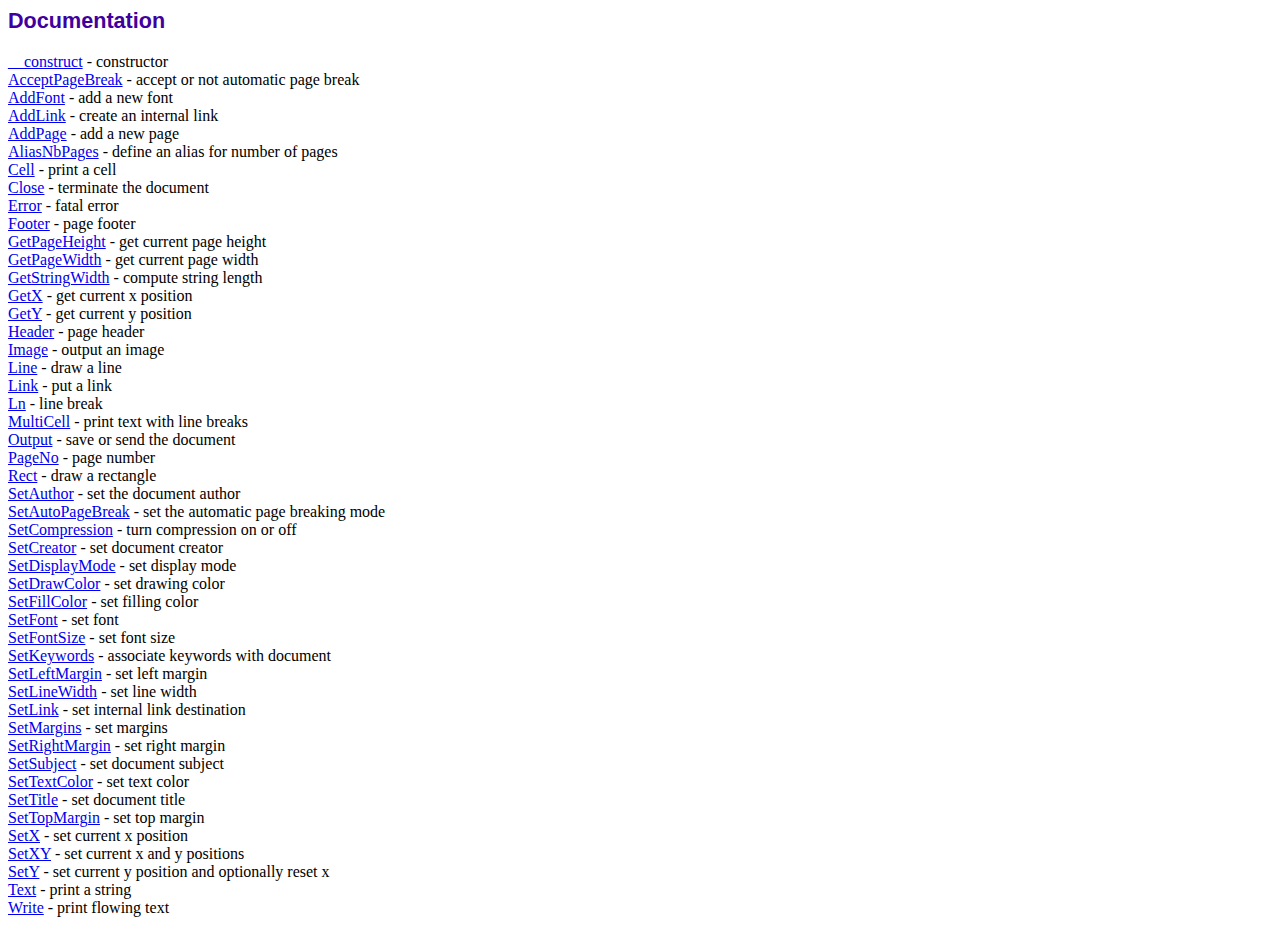
<file: lib/doc/index.htm>
<!DOCTYPE html PUBLIC "-//W3C//DTD HTML 4.01 Transitional//EN">
<html>
<head>
<meta http-equiv="Content-Type" content="text/html; charset=UTF-8">
<title>Documentation</title>
<link type="text/css" rel="stylesheet" href="../fpdf.css">
</head>
<body>
<h1>Documentation</h1>
<a href="__construct.htm">__construct</a> - constructor<br>
<a href="acceptpagebreak.htm">AcceptPageBreak</a> - accept or not automatic page break<br>
<a href="addfont.htm">AddFont</a> - add a new font<br>
<a href="addlink.htm">AddLink</a> - create an internal link<br>
<a href="addpage.htm">AddPage</a> - add a new page<br>
<a href="aliasnbpages.htm">AliasNbPages</a> - define an alias for number of pages<br>
<a href="cell.htm">Cell</a> - print a cell<br>
<a href="close.htm">Close</a> - terminate the document<br>
<a href="error.htm">Error</a> - fatal error<br>
<a href="footer.htm">Footer</a> - page footer<br>
<a href="getpageheight.htm">GetPageHeight</a> - get current page height<br>
<a href="getpagewidth.htm">GetPageWidth</a> - get current page width<br>
<a href="getstringwidth.htm">GetStringWidth</a> - compute string length<br>
<a href="getx.htm">GetX</a> - get current x position<br>
<a href="gety.htm">GetY</a> - get current y position<br>
<a href="header.htm">Header</a> - page header<br>
<a href="image.htm">Image</a> - output an image<br>
<a href="line.htm">Line</a> - draw a line<br>
<a href="link.htm">Link</a> - put a link<br>
<a href="ln.htm">Ln</a> - line break<br>
<a href="multicell.htm">MultiCell</a> - print text with line breaks<br>
<a href="output.htm">Output</a> - save or send the document<br>
<a href="pageno.htm">PageNo</a> - page number<br>
<a href="rect.htm">Rect</a> - draw a rectangle<br>
<a href="setauthor.htm">SetAuthor</a> - set the document author<br>
<a href="setautopagebreak.htm">SetAutoPageBreak</a> - set the automatic page breaking mode<br>
<a href="setcompression.htm">SetCompression</a> - turn compression on or off<br>
<a href="setcreator.htm">SetCreator</a> - set document creator<br>
<a href="setdisplaymode.htm">SetDisplayMode</a> - set display mode<br>
<a href="setdrawcolor.htm">SetDrawColor</a> - set drawing color<br>
<a href="setfillcolor.htm">SetFillColor</a> - set filling color<br>
<a href="setfont.htm">SetFont</a> - set font<br>
<a href="setfontsize.htm">SetFontSize</a> - set font size<br>
<a href="setkeywords.htm">SetKeywords</a> - associate keywords with document<br>
<a href="setleftmargin.htm">SetLeftMargin</a> - set left margin<br>
<a href="setlinewidth.htm">SetLineWidth</a> - set line width<br>
<a href="setlink.htm">SetLink</a> - set internal link destination<br>
<a href="setmargins.htm">SetMargins</a> - set margins<br>
<a href="setrightmargin.htm">SetRightMargin</a> - set right margin<br>
<a href="setsubject.htm">SetSubject</a> - set document subject<br>
<a href="settextcolor.htm">SetTextColor</a> - set text color<br>
<a href="settitle.htm">SetTitle</a> - set document title<br>
<a href="settopmargin.htm">SetTopMargin</a> - set top margin<br>
<a href="setx.htm">SetX</a> - set current x position<br>
<a href="setxy.htm">SetXY</a> - set current x and y positions<br>
<a href="sety.htm">SetY</a> - set current y position and optionally reset x<br>
<a href="text.htm">Text</a> - print a string<br>
<a href="write.htm">Write</a> - print flowing text<br>
</body>
</html>
</file>
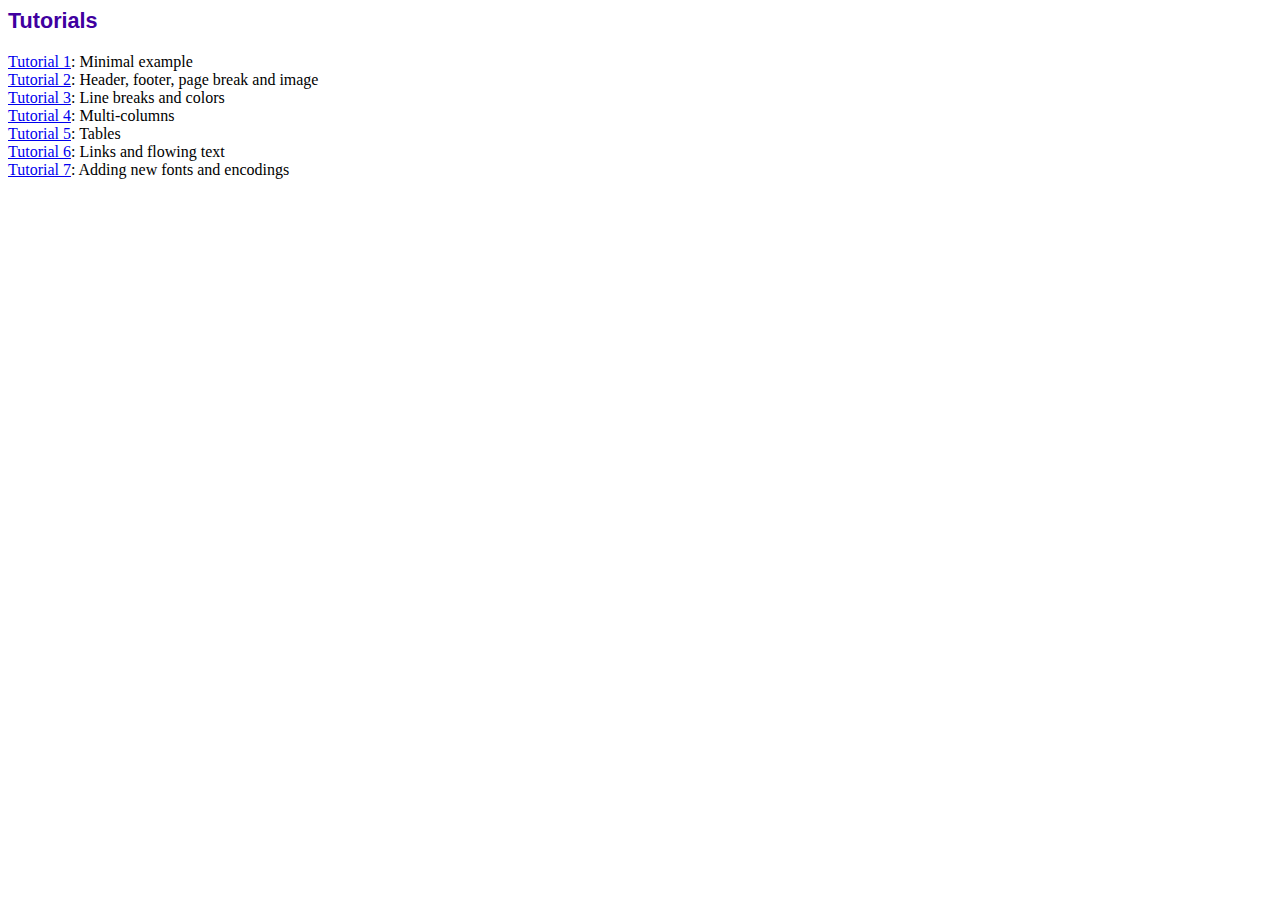
<file: lib/tutorial/index.htm>
<!DOCTYPE html PUBLIC "-//W3C//DTD HTML 4.01 Transitional//EN">
<html>
<head>
<meta http-equiv="Content-Type" content="text/html; charset=UTF-8">
<title>Tutorials</title>
<link type="text/css" rel="stylesheet" href="../fpdf.css">
</head>
<body>
<h1>Tutorials</h1>
<ul style="list-style-type:none; margin-left:0; padding-left:0">
<li><a href="tuto1.htm">Tutorial 1</a>: Minimal example</li>
<li><a href="tuto2.htm">Tutorial 2</a>: Header, footer, page break and image</li>
<li><a href="tuto3.htm">Tutorial 3</a>: Line breaks and colors</li>
<li><a href="tuto4.htm">Tutorial 4</a>: Multi-columns</li>
<li><a href="tuto5.htm">Tutorial 5</a>: Tables</li>
<li><a href="tuto6.htm">Tutorial 6</a>: Links and flowing text</li>
<li><a href="tuto7.htm">Tutorial 7</a>: Adding new fonts and encodings</li>
</ul>
</body>
</html>
</file>
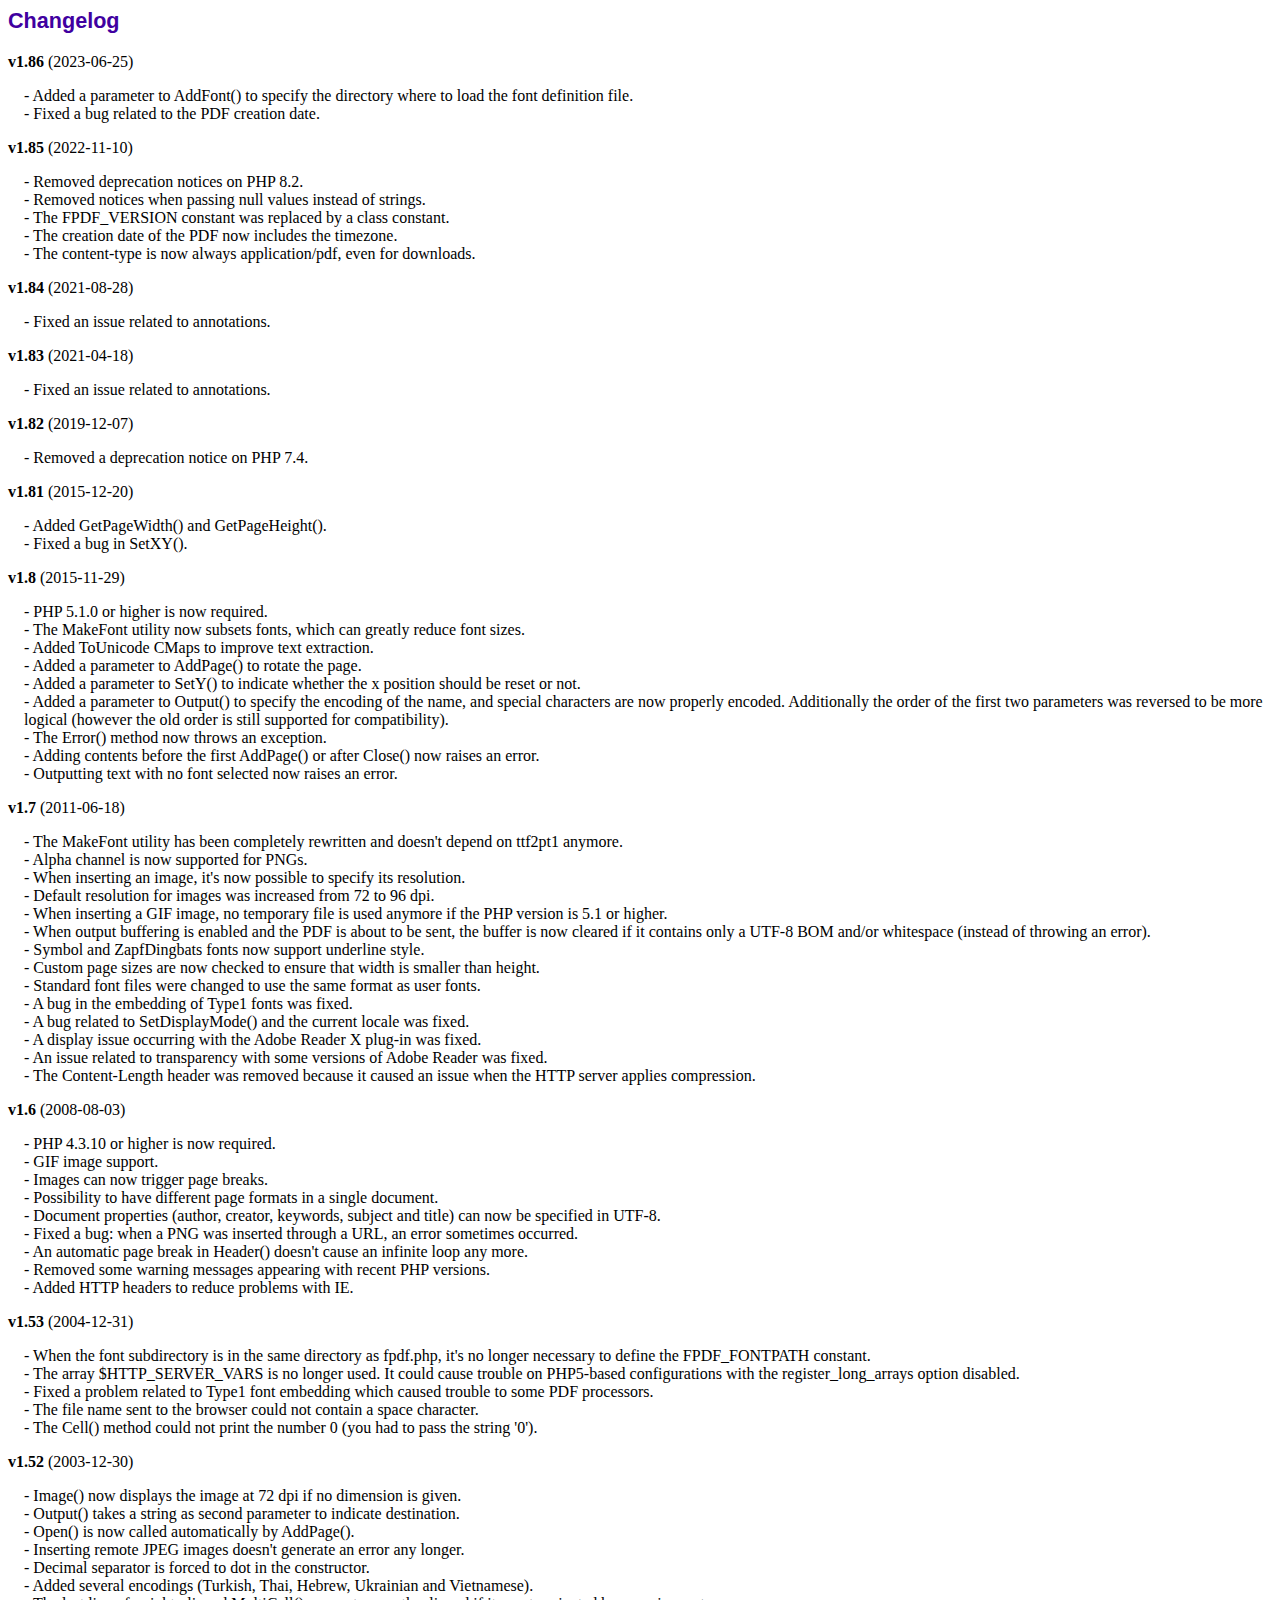
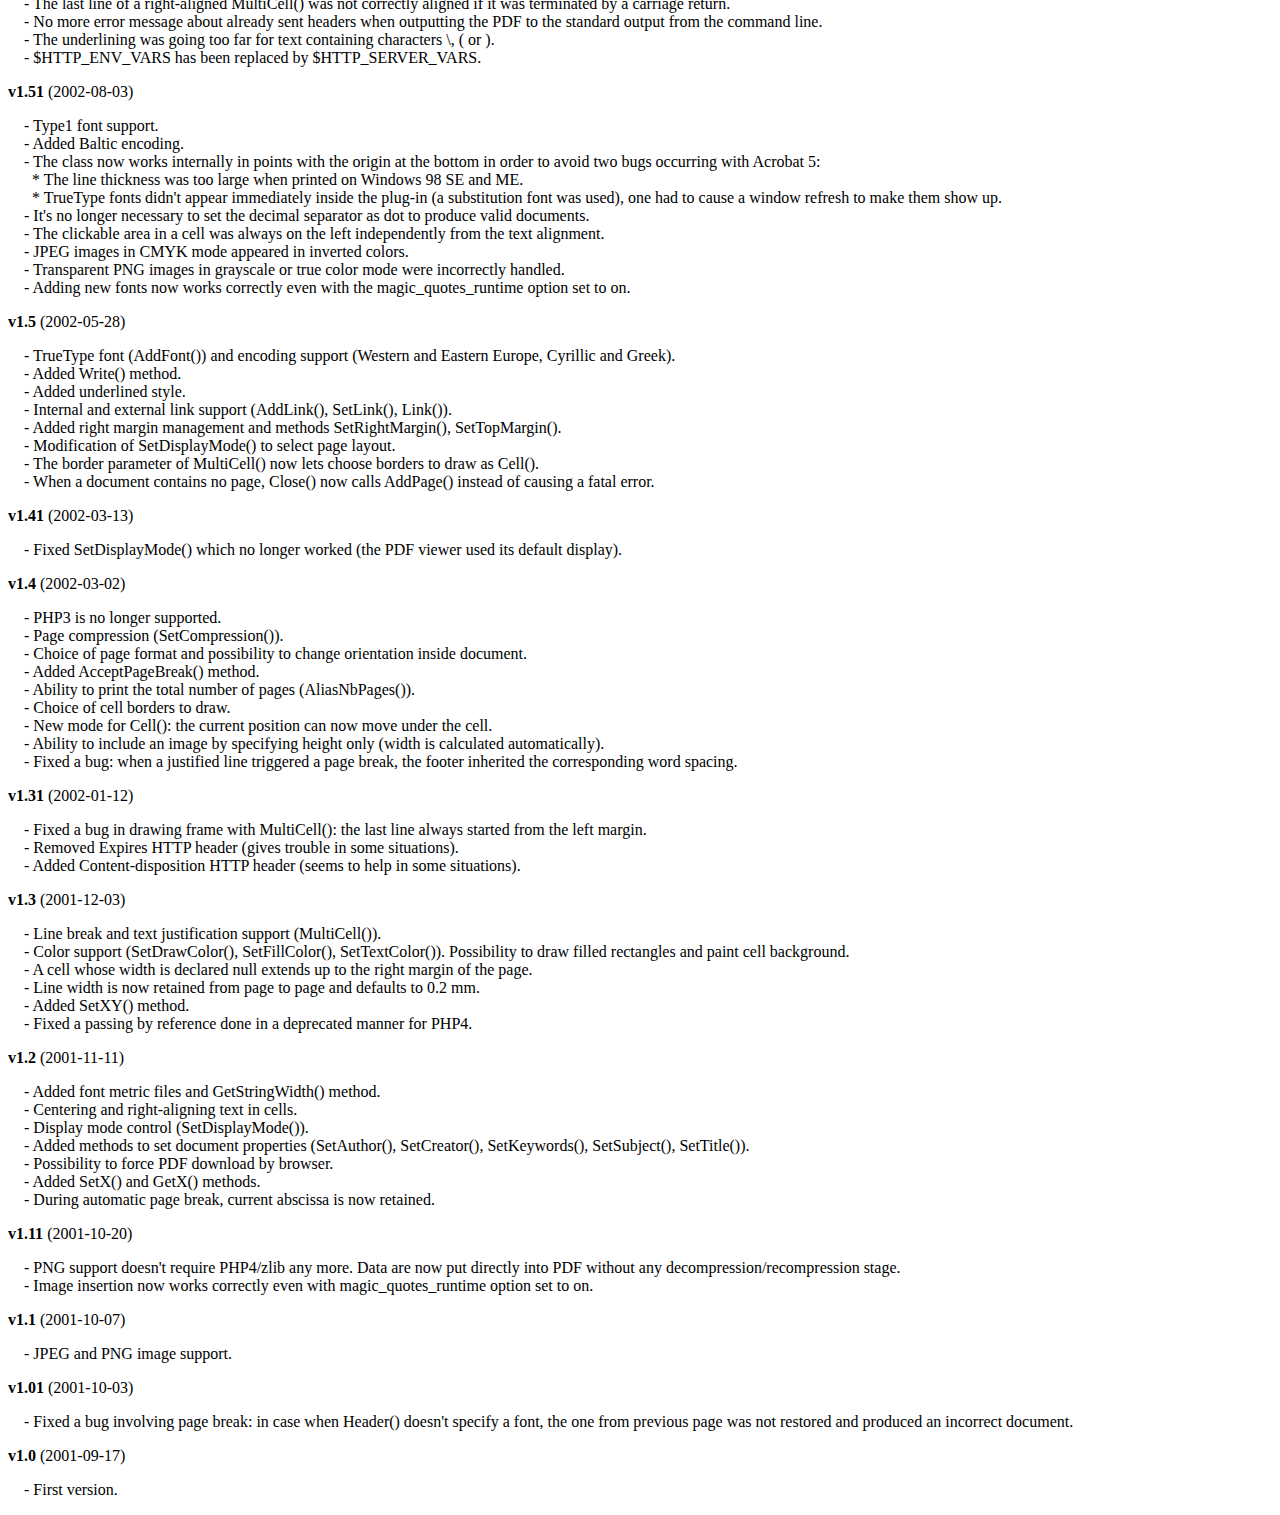
<file: lib/changelog.htm>
<!DOCTYPE html PUBLIC "-//W3C//DTD HTML 4.01 Transitional//EN">
<html>
<head>
<meta http-equiv="Content-Type" content="text/html; charset=UTF-8">
<title>Changelog</title>
<link type="text/css" rel="stylesheet" href="fpdf.css">
<style type="text/css">
dd {margin:1em 0 1em 1em}
</style>
</head>
<body>
<h1>Changelog</h1>
<dl>
<dt><strong>v1.86</strong> (2023-06-25)</dt>
<dd>
- Added a parameter to AddFont() to specify the directory where to load the font definition file.<br>
- Fixed a bug related to the PDF creation date.<br>
</dd>
<dt><strong>v1.85</strong> (2022-11-10)</dt>
<dd>
- Removed deprecation notices on PHP 8.2.<br>
- Removed notices when passing null values instead of strings.<br>
- The FPDF_VERSION constant was replaced by a class constant.<br>
- The creation date of the PDF now includes the timezone.<br>
- The content-type is now always application/pdf, even for downloads.<br>
</dd>
<dt><strong>v1.84</strong> (2021-08-28)</dt>
<dd>
- Fixed an issue related to annotations.<br>
</dd>
<dt><strong>v1.83</strong> (2021-04-18)</dt>
<dd>
- Fixed an issue related to annotations.<br>
</dd>
<dt><strong>v1.82</strong> (2019-12-07)</dt>
<dd>
- Removed a deprecation notice on PHP 7.4.<br>
</dd>
<dt><strong>v1.81</strong> (2015-12-20)</dt>
<dd>
- Added GetPageWidth() and GetPageHeight().<br>
- Fixed a bug in SetXY().<br>
</dd>
<dt><strong>v1.8</strong> (2015-11-29)</dt>
<dd>
- PHP 5.1.0 or higher is now required.<br>
- The MakeFont utility now subsets fonts, which can greatly reduce font sizes.<br>
- Added ToUnicode CMaps to improve text extraction.<br>
- Added a parameter to AddPage() to rotate the page.<br>
- Added a parameter to SetY() to indicate whether the x position should be reset or not.<br>
- Added a parameter to Output() to specify the encoding of the name, and special characters are now properly encoded. Additionally the order of the first two parameters was reversed to be more logical (however the old order is still supported for compatibility).<br>
- The Error() method now throws an exception.<br>
- Adding contents before the first AddPage() or after Close() now raises an error.<br>
- Outputting text with no font selected now raises an error.<br>
</dd>
<dt><strong>v1.7</strong> (2011-06-18)</dt>
<dd>
- The MakeFont utility has been completely rewritten and doesn't depend on ttf2pt1 anymore.<br>
- Alpha channel is now supported for PNGs.<br>
- When inserting an image, it's now possible to specify its resolution.<br>
- Default resolution for images was increased from 72 to 96 dpi.<br>
- When inserting a GIF image, no temporary file is used anymore if the PHP version is 5.1 or higher.<br>
- When output buffering is enabled and the PDF is about to be sent, the buffer is now cleared if it contains only a UTF-8 BOM and/or whitespace (instead of throwing an error).<br>
- Symbol and ZapfDingbats fonts now support underline style.<br>
- Custom page sizes are now checked to ensure that width is smaller than height.<br>
- Standard font files were changed to use the same format as user fonts.<br>
- A bug in the embedding of Type1 fonts was fixed.<br>
- A bug related to SetDisplayMode() and the current locale was fixed.<br>
- A display issue occurring with the Adobe Reader X plug-in was fixed.<br>
- An issue related to transparency with some versions of Adobe Reader was fixed.<br>
- The Content-Length header was removed because it caused an issue when the HTTP server applies compression.<br>
</dd>
<dt><strong>v1.6</strong> (2008-08-03)</dt>
<dd>
- PHP 4.3.10 or higher is now required.<br>
- GIF image support.<br>
- Images can now trigger page breaks.<br>
- Possibility to have different page formats in a single document.<br>
- Document properties (author, creator, keywords, subject and title) can now be specified in UTF-8.<br>
- Fixed a bug: when a PNG was inserted through a URL, an error sometimes occurred.<br>
- An automatic page break in Header() doesn't cause an infinite loop any more.<br>
- Removed some warning messages appearing with recent PHP versions.<br>
- Added HTTP headers to reduce problems with IE.<br>
</dd>
<dt><strong>v1.53</strong> (2004-12-31)</dt>
<dd>
- When the font subdirectory is in the same directory as fpdf.php, it's no longer necessary to define the FPDF_FONTPATH constant.<br>
- The array $HTTP_SERVER_VARS is no longer used. It could cause trouble on PHP5-based configurations with the register_long_arrays option disabled.<br>
- Fixed a problem related to Type1 font embedding which caused trouble to some PDF processors.<br>
- The file name sent to the browser could not contain a space character.<br>
- The Cell() method could not print the number 0 (you had to pass the string '0').<br>
</dd>
<dt><strong>v1.52</strong> (2003-12-30)</dt>
<dd>
- Image() now displays the image at 72 dpi if no dimension is given.<br>
- Output() takes a string as second parameter to indicate destination.<br>
- Open() is now called automatically by AddPage().<br>
- Inserting remote JPEG images doesn't generate an error any longer.<br>
- Decimal separator is forced to dot in the constructor.<br>
- Added several encodings (Turkish, Thai, Hebrew, Ukrainian and Vietnamese).<br>
- The last line of a right-aligned MultiCell() was not correctly aligned if it was terminated by a carriage return.<br>
- No more error message about already sent headers when outputting the PDF to the standard output from the command line.<br>
- The underlining was going too far for text containing characters \, ( or ).<br>
- $HTTP_ENV_VARS has been replaced by $HTTP_SERVER_VARS.<br>
</dd>
<dt><strong>v1.51</strong> (2002-08-03)</dt>
<dd>
- Type1 font support.<br>
- Added Baltic encoding.<br>
- The class now works internally in points with the origin at the bottom in order to avoid two bugs occurring with Acrobat 5:<br>&nbsp;&nbsp;* The line thickness was too large when printed on Windows 98 SE and ME.<br>&nbsp;&nbsp;* TrueType fonts didn't appear immediately inside the plug-in (a substitution font was used), one had to cause a window refresh to make them show up.<br>
- It's no longer necessary to set the decimal separator as dot to produce valid documents.<br>
- The clickable area in a cell was always on the left independently from the text alignment.<br>
- JPEG images in CMYK mode appeared in inverted colors.<br>
- Transparent PNG images in grayscale or true color mode were incorrectly handled.<br>
- Adding new fonts now works correctly even with the magic_quotes_runtime option set to on.<br>
</dd>
<dt><strong>v1.5</strong> (2002-05-28)</dt>
<dd>
- TrueType font (AddFont()) and encoding support (Western and Eastern Europe, Cyrillic and Greek).<br>
- Added Write() method.<br>
- Added underlined style.<br>
- Internal and external link support (AddLink(), SetLink(), Link()).<br>
- Added right margin management and methods SetRightMargin(), SetTopMargin().<br>
- Modification of SetDisplayMode() to select page layout.<br>
- The border parameter of MultiCell() now lets choose borders to draw as Cell().<br>
- When a document contains no page, Close() now calls AddPage() instead of causing a fatal error.<br>
</dd>
<dt><strong>v1.41</strong> (2002-03-13)</dt>
<dd>
- Fixed SetDisplayMode() which no longer worked (the PDF viewer used its default display).<br>
</dd>
<dt><strong>v1.4</strong> (2002-03-02)</dt>
<dd>
- PHP3 is no longer supported.<br>
- Page compression (SetCompression()).<br>
- Choice of page format and possibility to change orientation inside document.<br>
- Added AcceptPageBreak() method.<br>
- Ability to print the total number of pages (AliasNbPages()).<br>
- Choice of cell borders to draw.<br>
- New mode for Cell(): the current position can now move under the cell.<br>
- Ability to include an image by specifying height only (width is calculated automatically).<br>
- Fixed a bug: when a justified line triggered a page break, the footer inherited the corresponding word spacing.<br>
</dd>
<dt><strong>v1.31</strong> (2002-01-12)</dt>
<dd>
- Fixed a bug in drawing frame with MultiCell(): the last line always started from the left margin.<br>
- Removed Expires HTTP header (gives trouble in some situations).<br>
- Added Content-disposition HTTP header (seems to help in some situations).<br>
</dd>
<dt><strong>v1.3</strong> (2001-12-03)</dt>
<dd>
- Line break and text justification support (MultiCell()).<br>
- Color support (SetDrawColor(), SetFillColor(), SetTextColor()). Possibility to draw filled rectangles and paint cell background.<br>
- A cell whose width is declared null extends up to the right margin of the page.<br>
- Line width is now retained from page to page and defaults to 0.2 mm.<br>
- Added SetXY() method.<br>
- Fixed a passing by reference done in a deprecated manner for PHP4.<br>
</dd>
<dt><strong>v1.2</strong> (2001-11-11)</dt>
<dd>
- Added font metric files and GetStringWidth() method.<br>
- Centering and right-aligning text in cells.<br>
- Display mode control (SetDisplayMode()).<br>
- Added methods to set document properties (SetAuthor(), SetCreator(), SetKeywords(), SetSubject(), SetTitle()).<br>
- Possibility to force PDF download by browser.<br>
- Added SetX() and GetX() methods.<br>
- During automatic page break, current abscissa is now retained.<br>
</dd>
<dt><strong>v1.11</strong> (2001-10-20)</dt>
<dd>
- PNG support doesn't require PHP4/zlib any more. Data are now put directly into PDF without any decompression/recompression stage.<br>
- Image insertion now works correctly even with magic_quotes_runtime option set to on.<br>
</dd>
<dt><strong>v1.1</strong> (2001-10-07)</dt>
<dd>
- JPEG and PNG image support.<br>
</dd>
<dt><strong>v1.01</strong> (2001-10-03)</dt>
<dd>
- Fixed a bug involving page break: in case when Header() doesn't specify a font, the one from previous page was not restored and produced an incorrect document.<br>
</dd>
<dt><strong>v1.0</strong> (2001-09-17)</dt>
<dd>
- First version.<br>
</dd>
</dl>
</body>
</html>
</file>
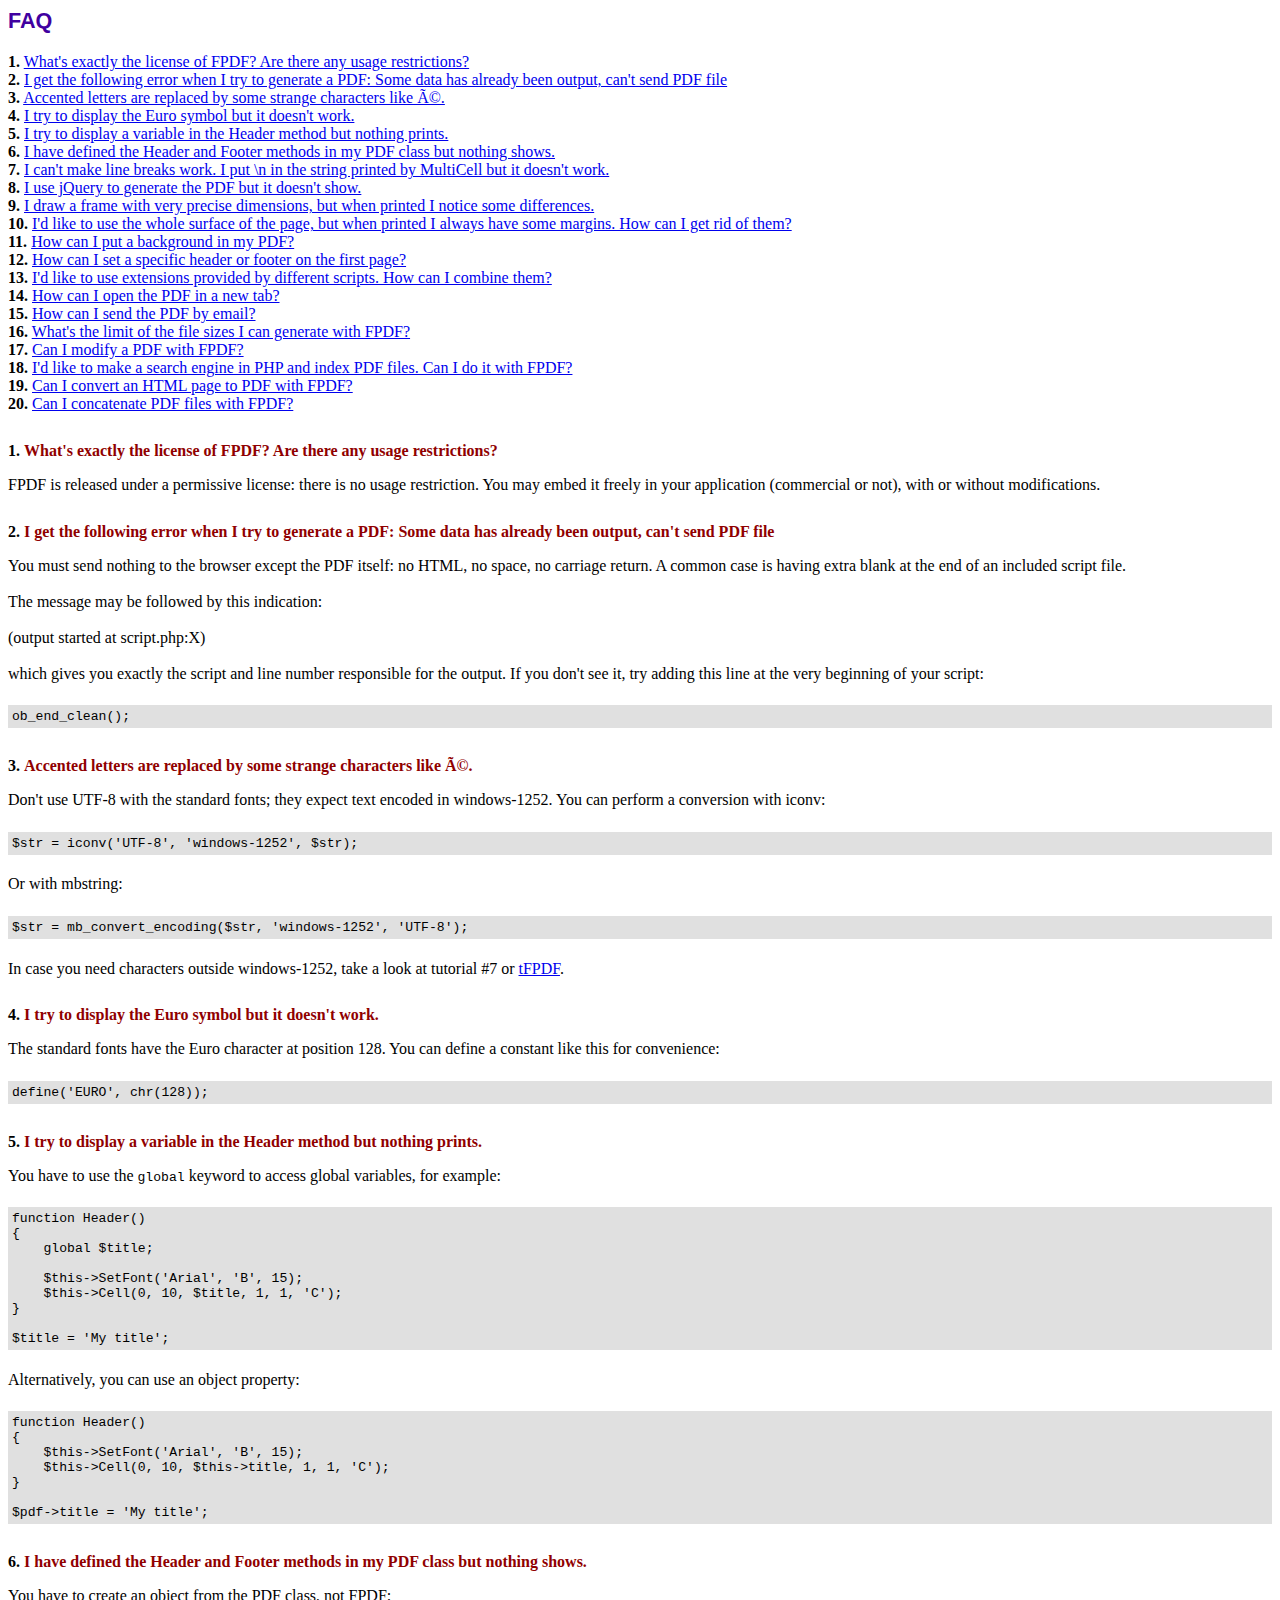
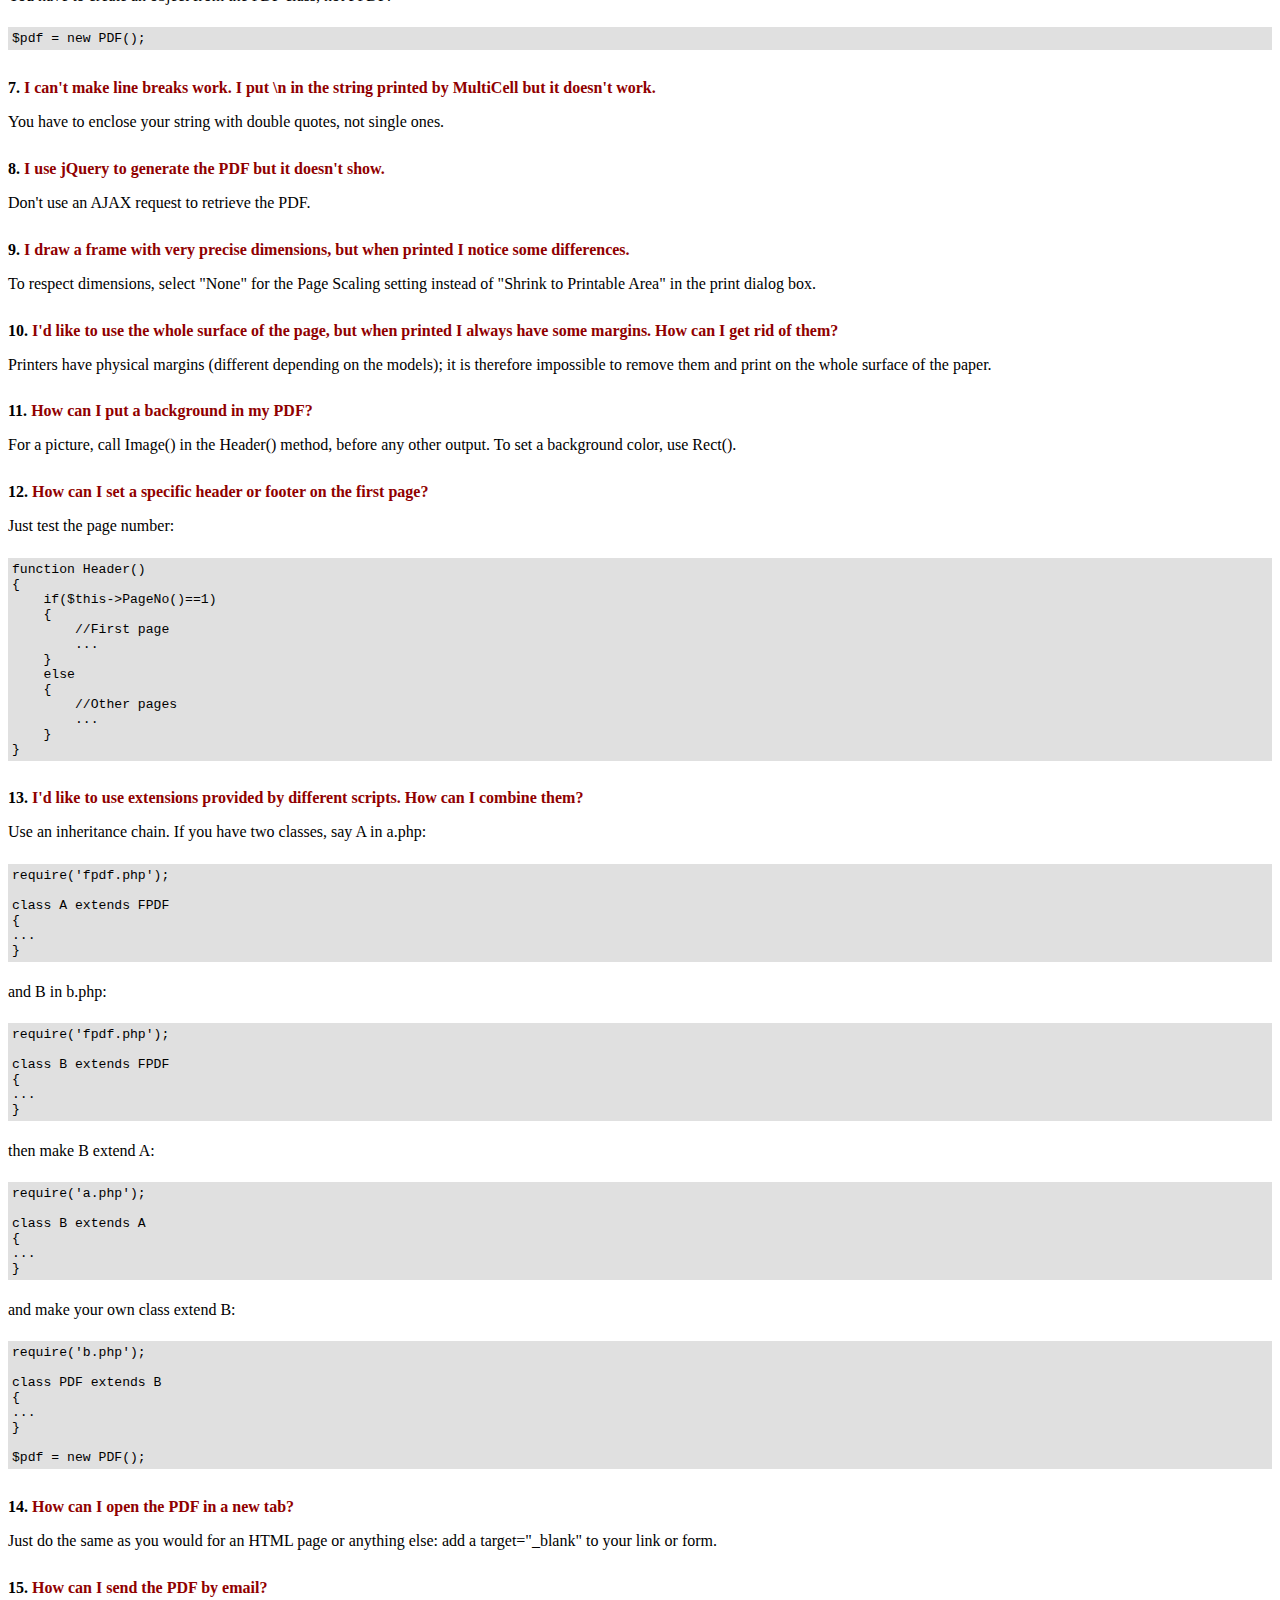
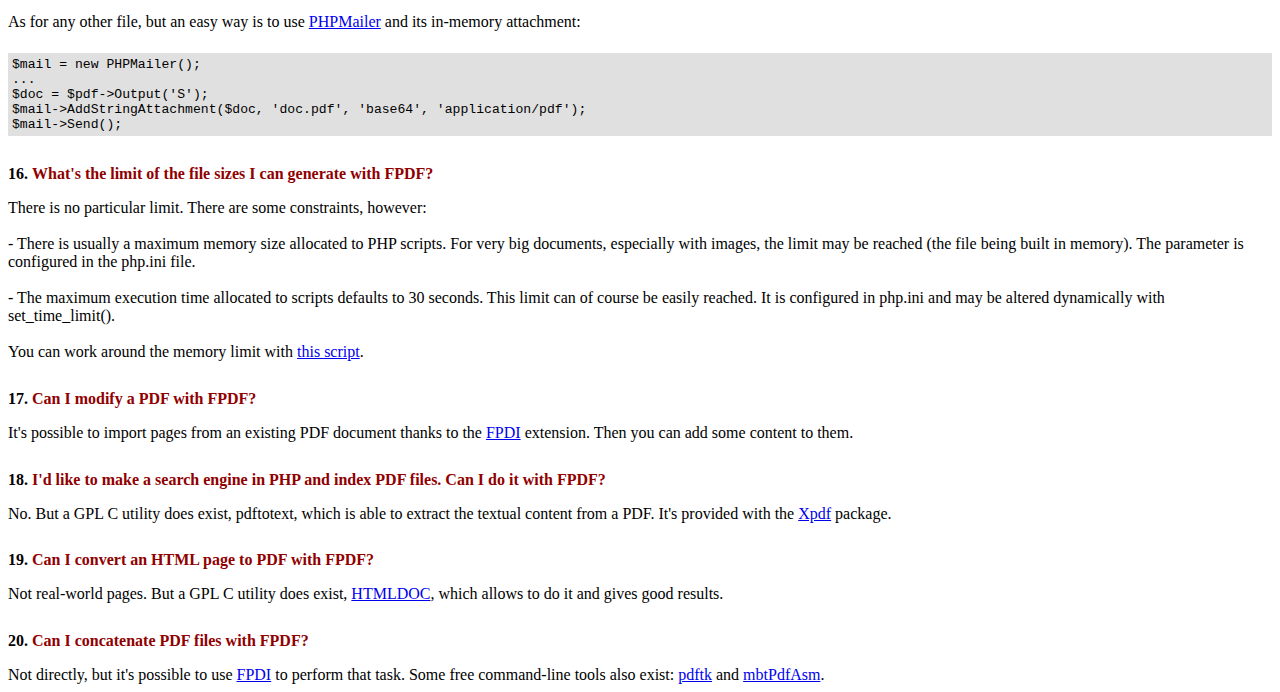
<file: lib/FAQ.htm>
<!DOCTYPE html PUBLIC "-//W3C//DTD HTML 4.01 Transitional//EN">
<html>
<head>
<meta http-equiv="Content-Type" content="text/html; charset=UTF-8">
<title>FAQ</title>
<link type="text/css" rel="stylesheet" href="fpdf.css">
<style type="text/css">
ul {list-style-type:none; margin:0; padding:0}
ul#answers li {margin-top:1.8em}
.question {font-weight:bold; color:#900000}
</style>
</head>
<body>
<h1>FAQ</h1>
<ul>
<li><b>1.</b> <a href='#q1'>What's exactly the license of FPDF? Are there any usage restrictions?</a></li>
<li><b>2.</b> <a href='#q2'>I get the following error when I try to generate a PDF: Some data has already been output, can't send PDF file</a></li>
<li><b>3.</b> <a href='#q3'>Accented letters are replaced by some strange characters like Ã©.</a></li>
<li><b>4.</b> <a href='#q4'>I try to display the Euro symbol but it doesn't work.</a></li>
<li><b>5.</b> <a href='#q5'>I try to display a variable in the Header method but nothing prints.</a></li>
<li><b>6.</b> <a href='#q6'>I have defined the Header and Footer methods in my PDF class but nothing shows.</a></li>
<li><b>7.</b> <a href='#q7'>I can't make line breaks work. I put \n in the string printed by MultiCell but it doesn't work.</a></li>
<li><b>8.</b> <a href='#q8'>I use jQuery to generate the PDF but it doesn't show.</a></li>
<li><b>9.</b> <a href='#q9'>I draw a frame with very precise dimensions, but when printed I notice some differences.</a></li>
<li><b>10.</b> <a href='#q10'>I'd like to use the whole surface of the page, but when printed I always have some margins. How can I get rid of them?</a></li>
<li><b>11.</b> <a href='#q11'>How can I put a background in my PDF?</a></li>
<li><b>12.</b> <a href='#q12'>How can I set a specific header or footer on the first page?</a></li>
<li><b>13.</b> <a href='#q13'>I'd like to use extensions provided by different scripts. How can I combine them?</a></li>
<li><b>14.</b> <a href='#q14'>How can I open the PDF in a new tab?</a></li>
<li><b>15.</b> <a href='#q15'>How can I send the PDF by email?</a></li>
<li><b>16.</b> <a href='#q16'>What's the limit of the file sizes I can generate with FPDF?</a></li>
<li><b>17.</b> <a href='#q17'>Can I modify a PDF with FPDF?</a></li>
<li><b>18.</b> <a href='#q18'>I'd like to make a search engine in PHP and index PDF files. Can I do it with FPDF?</a></li>
<li><b>19.</b> <a href='#q19'>Can I convert an HTML page to PDF with FPDF?</a></li>
<li><b>20.</b> <a href='#q20'>Can I concatenate PDF files with FPDF?</a></li>
</ul>

<ul id='answers'>
<li id='q1'>
<p><b>1.</b> <span class='question'>What's exactly the license of FPDF? Are there any usage restrictions?</span></p>
FPDF is released under a permissive license: there is no usage restriction. You may embed it
freely in your application (commercial or not), with or without modifications.
</li>

<li id='q2'>
<p><b>2.</b> <span class='question'>I get the following error when I try to generate a PDF: Some data has already been output, can't send PDF file</span></p>
You must send nothing to the browser except the PDF itself: no HTML, no space, no carriage return. A common
case is having extra blank at the end of an included script file.<br>
<br>
The message may be followed by this indication:<br>
<br>
(output started at script.php:X)<br>
<br>
which gives you exactly the script and line number responsible for the output. If you don't see it,
try adding this line at the very beginning of your script:
<div class="doc-source">
<pre><code>ob_end_clean();</code></pre>
</div>
</li>

<li id='q3'>
<p><b>3.</b> <span class='question'>Accented letters are replaced by some strange characters like Ã©.</span></p>
Don't use UTF-8 with the standard fonts; they expect text encoded in windows-1252.
You can perform a conversion with iconv:
<div class="doc-source">
<pre><code>$str = iconv('UTF-8', 'windows-1252', $str);</code></pre>
</div>
Or with mbstring:
<div class="doc-source">
<pre><code>$str = mb_convert_encoding($str, 'windows-1252', 'UTF-8');</code></pre>
</div>
In case you need characters outside windows-1252, take a look at tutorial #7 or
<a href="http://www.fpdf.org/?go=script&amp;id=92" target="_blank">tFPDF</a>.
</li>

<li id='q4'>
<p><b>4.</b> <span class='question'>I try to display the Euro symbol but it doesn't work.</span></p>
The standard fonts have the Euro character at position 128. You can define a constant like this
for convenience:
<div class="doc-source">
<pre><code>define('EURO', chr(128));</code></pre>
</div>
</li>

<li id='q5'>
<p><b>5.</b> <span class='question'>I try to display a variable in the Header method but nothing prints.</span></p>
You have to use the <code>global</code> keyword to access global variables, for example:
<div class="doc-source">
<pre><code>function Header()
{
    global $title;

    $this-&gt;SetFont('Arial', 'B', 15);
    $this-&gt;Cell(0, 10, $title, 1, 1, 'C');
}

$title = 'My title';</code></pre>
</div>
Alternatively, you can use an object property:
<div class="doc-source">
<pre><code>function Header()
{
    $this-&gt;SetFont('Arial', 'B', 15);
    $this-&gt;Cell(0, 10, $this-&gt;title, 1, 1, 'C');
}

$pdf-&gt;title = 'My title';</code></pre>
</div>
</li>

<li id='q6'>
<p><b>6.</b> <span class='question'>I have defined the Header and Footer methods in my PDF class but nothing shows.</span></p>
You have to create an object from the PDF class, not FPDF:
<div class="doc-source">
<pre><code>$pdf = new PDF();</code></pre>
</div>
</li>

<li id='q7'>
<p><b>7.</b> <span class='question'>I can't make line breaks work. I put \n in the string printed by MultiCell but it doesn't work.</span></p>
You have to enclose your string with double quotes, not single ones.
</li>

<li id='q8'>
<p><b>8.</b> <span class='question'>I use jQuery to generate the PDF but it doesn't show.</span></p>
Don't use an AJAX request to retrieve the PDF.
</li>

<li id='q9'>
<p><b>9.</b> <span class='question'>I draw a frame with very precise dimensions, but when printed I notice some differences.</span></p>
To respect dimensions, select "None" for the Page Scaling setting instead of "Shrink to Printable Area" in the print dialog box.
</li>

<li id='q10'>
<p><b>10.</b> <span class='question'>I'd like to use the whole surface of the page, but when printed I always have some margins. How can I get rid of them?</span></p>
Printers have physical margins (different depending on the models); it is therefore impossible to remove
them and print on the whole surface of the paper.
</li>

<li id='q11'>
<p><b>11.</b> <span class='question'>How can I put a background in my PDF?</span></p>
For a picture, call Image() in the Header() method, before any other output. To set a background color, use Rect().
</li>

<li id='q12'>
<p><b>12.</b> <span class='question'>How can I set a specific header or footer on the first page?</span></p>
Just test the page number:
<div class="doc-source">
<pre><code>function Header()
{
    if($this-&gt;PageNo()==1)
    {
        //First page
        ...
    }
    else
    {
        //Other pages
        ...
    }
}</code></pre>
</div>
</li>

<li id='q13'>
<p><b>13.</b> <span class='question'>I'd like to use extensions provided by different scripts. How can I combine them?</span></p>
Use an inheritance chain. If you have two classes, say A in a.php:
<div class="doc-source">
<pre><code>require('fpdf.php');

class A extends FPDF
{
...
}</code></pre>
</div>
and B in b.php:
<div class="doc-source">
<pre><code>require('fpdf.php');

class B extends FPDF
{
...
}</code></pre>
</div>
then make B extend A:
<div class="doc-source">
<pre><code>require('a.php');

class B extends A
{
...
}</code></pre>
</div>
and make your own class extend B:
<div class="doc-source">
<pre><code>require('b.php');

class PDF extends B
{
...
}

$pdf = new PDF();</code></pre>
</div>
</li>

<li id='q14'>
<p><b>14.</b> <span class='question'>How can I open the PDF in a new tab?</span></p>
Just do the same as you would for an HTML page or anything else: add a target="_blank" to your link or form.
</li>

<li id='q15'>
<p><b>15.</b> <span class='question'>How can I send the PDF by email?</span></p>
As for any other file, but an easy way is to use <a href="https://github.com/PHPMailer/PHPMailer" target="_blank">PHPMailer</a> and
its in-memory attachment:
<div class="doc-source">
<pre><code>$mail = new PHPMailer();
...
$doc = $pdf-&gt;Output('S');
$mail-&gt;AddStringAttachment($doc, 'doc.pdf', 'base64', 'application/pdf');
$mail-&gt;Send();</code></pre>
</div>
</li>

<li id='q16'>
<p><b>16.</b> <span class='question'>What's the limit of the file sizes I can generate with FPDF?</span></p>
There is no particular limit. There are some constraints, however:
<br>
<br>
- There is usually a maximum memory size allocated to PHP scripts. For very big documents,
especially with images, the limit may be reached (the file being built in memory). The
parameter is configured in the php.ini file.
<br>
<br>
- The maximum execution time allocated to scripts defaults to 30 seconds. This limit can of course
be easily reached. It is configured in php.ini and may be altered dynamically with set_time_limit().
<br>
<br>
You can work around the memory limit with <a href="http://www.fpdf.org/?go=script&amp;id=76" target="_blank">this script</a>.
</li>

<li id='q17'>
<p><b>17.</b> <span class='question'>Can I modify a PDF with FPDF?</span></p>
It's possible to import pages from an existing PDF document thanks to the
<a href="https://www.setasign.com/products/fpdi/about/" target="_blank">FPDI</a> extension.
Then you can add some content to them.
</li>

<li id='q18'>
<p><b>18.</b> <span class='question'>I'd like to make a search engine in PHP and index PDF files. Can I do it with FPDF?</span></p>
No. But a GPL C utility does exist, pdftotext, which is able to extract the textual content from a PDF.
It's provided with the <a href="https://www.xpdfreader.com" target="_blank">Xpdf</a> package.
</li>

<li id='q19'>
<p><b>19.</b> <span class='question'>Can I convert an HTML page to PDF with FPDF?</span></p>
Not real-world pages. But a GPL C utility does exist, <a href="https://www.msweet.org/htmldoc/" target="_blank">HTMLDOC</a>,
which allows to do it and gives good results.
</li>

<li id='q20'>
<p><b>20.</b> <span class='question'>Can I concatenate PDF files with FPDF?</span></p>
Not directly, but it's possible to use <a href="https://www.setasign.com/products/fpdi/demos/concatenate-fake/" target="_blank">FPDI</a>
to perform that task. Some free command-line tools also exist:
<a href="https://www.pdflabs.com/tools/pdftk-the-pdf-toolkit/" target="_blank">pdftk</a> and
<a href="http://thierry.schmit.free.fr/spip/spip.php?article15" target="_blank">mbtPdfAsm</a>.
</li>
</ul>
</body>
</html>
</file>
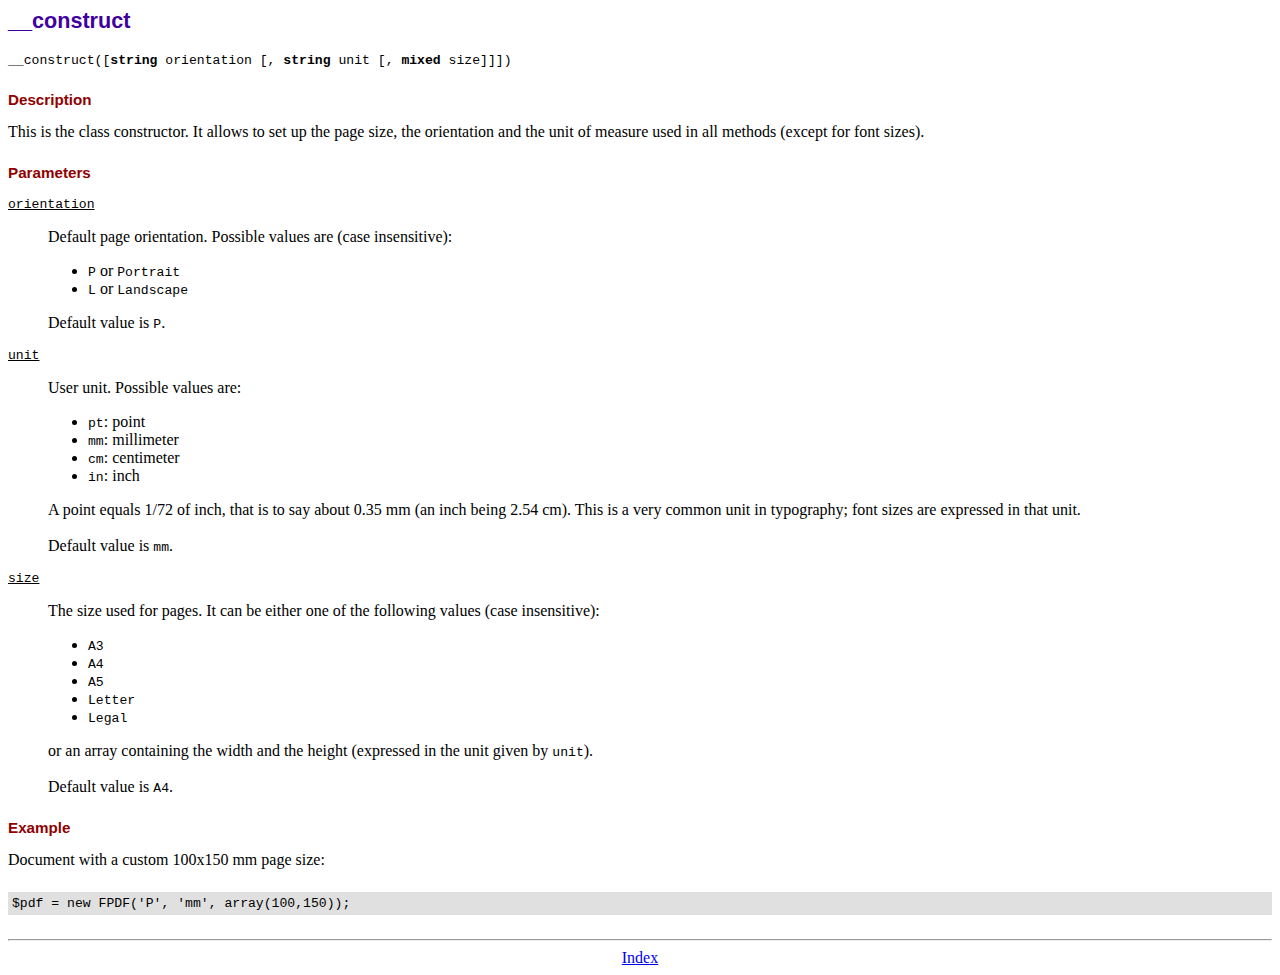
<file: lib/doc/__construct.htm>
<!DOCTYPE html PUBLIC "-//W3C//DTD HTML 4.01 Transitional//EN">
<html>
<head>
<meta http-equiv="Content-Type" content="text/html; charset=UTF-8">
<title>__construct</title>
<link type="text/css" rel="stylesheet" href="../fpdf.css">
</head>
<body>
<h1>__construct</h1>
<code>__construct([<b>string</b> orientation [, <b>string</b> unit [, <b>mixed</b> size]]])</code>
<h2>Description</h2>
This is the class constructor. It allows to set up the page size, the orientation and the
unit of measure used in all methods (except for font sizes).
<h2>Parameters</h2>
<dl class="param">
<dt><code>orientation</code></dt>
<dd>
Default page orientation. Possible values are (case insensitive):
<ul>
<li><code>P</code> or <code>Portrait</code></li>
<li><code>L</code> or <code>Landscape</code></li>
</ul>
Default value is <code>P</code>.
</dd>
<dt><code>unit</code></dt>
<dd>
User unit. Possible values are:
<ul>
<li><code>pt</code>: point</li>
<li><code>mm</code>: millimeter</li>
<li><code>cm</code>: centimeter</li>
<li><code>in</code>: inch</li>
</ul>
A point equals 1/72 of inch, that is to say about 0.35 mm (an inch being 2.54 cm). This
is a very common unit in typography; font sizes are expressed in that unit.
<br>
<br>
Default value is <code>mm</code>.
</dd>
<dt><code>size</code></dt>
<dd>
The size used for pages. It can be either one of the following values (case insensitive):
<ul>
<li><code>A3</code></li>
<li><code>A4</code></li>
<li><code>A5</code></li>
<li><code>Letter</code></li>
<li><code>Legal</code></li>
</ul>
or an array containing the width and the height (expressed in the unit given by <code>unit</code>).<br>
<br>
Default value is <code>A4</code>.
</dd>
</dl>
<h2>Example</h2>
Document with a custom 100x150 mm page size:
<div class="doc-source">
<pre><code>$pdf = new FPDF('P', 'mm', array(100,150));</code></pre>
</div>
<hr style="margin-top:1.5em">
<div style="text-align:center"><a href="index.htm">Index</a></div>
</body>
</html>
</file>
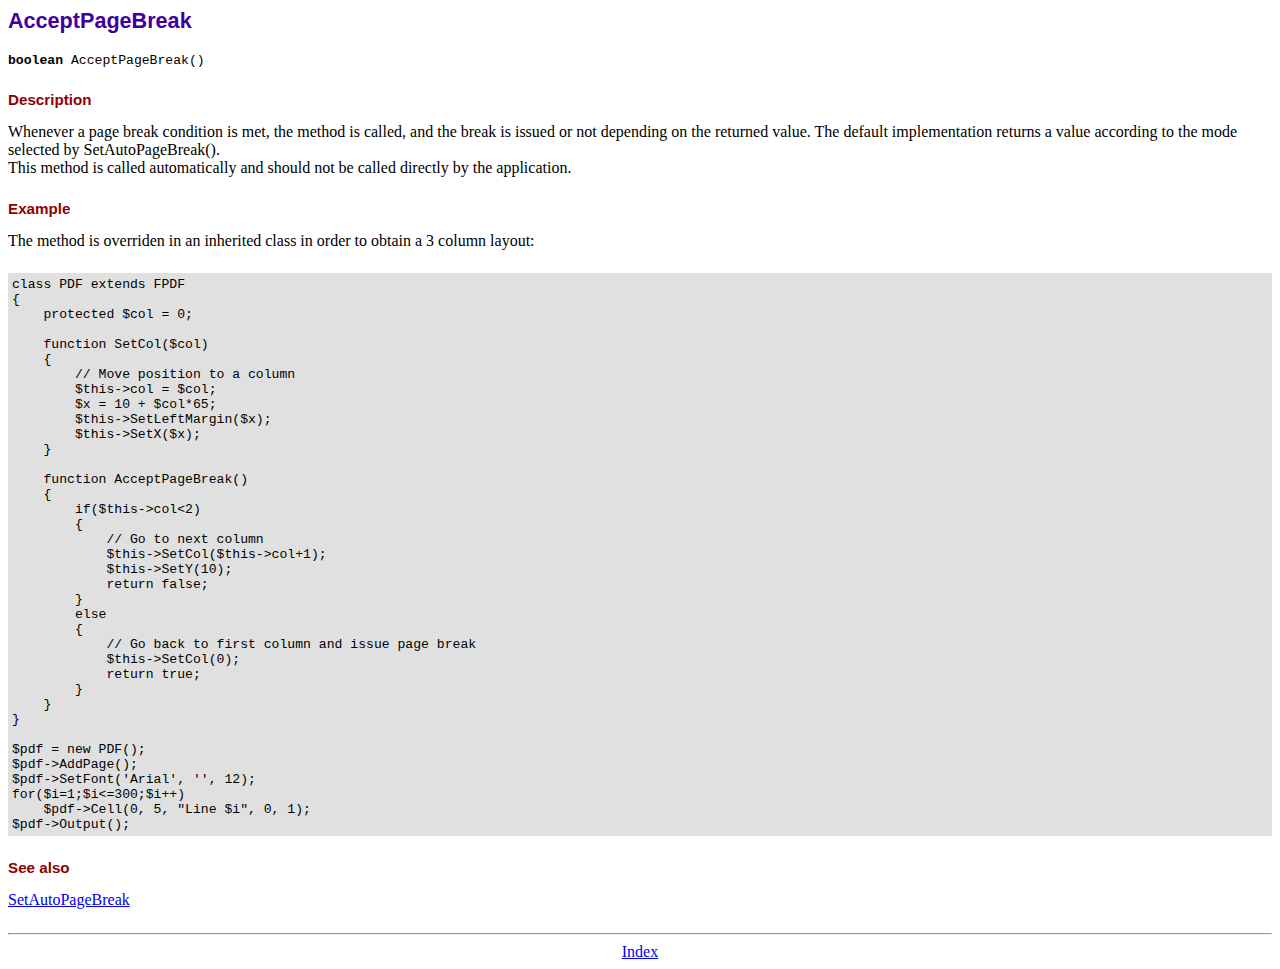
<file: lib/doc/acceptpagebreak.htm>
<!DOCTYPE html PUBLIC "-//W3C//DTD HTML 4.01 Transitional//EN">
<html>
<head>
<meta http-equiv="Content-Type" content="text/html; charset=UTF-8">
<title>AcceptPageBreak</title>
<link type="text/css" rel="stylesheet" href="../fpdf.css">
</head>
<body>
<h1>AcceptPageBreak</h1>
<code><b>boolean</b> AcceptPageBreak()</code>
<h2>Description</h2>
Whenever a page break condition is met, the method is called, and the break is issued or not
depending on the returned value. The default implementation returns a value according to the
mode selected by SetAutoPageBreak().
<br>
This method is called automatically and should not be called directly by the application.
<h2>Example</h2>
The method is overriden in an inherited class in order to obtain a 3 column layout:
<div class="doc-source">
<pre><code>class PDF extends FPDF
{
    protected $col = 0;

    function SetCol($col)
    {
        // Move position to a column
        $this-&gt;col = $col;
        $x = 10 + $col*65;
        $this-&gt;SetLeftMargin($x);
        $this-&gt;SetX($x);
    }

    function AcceptPageBreak()
    {
        if($this-&gt;col&lt;2)
        {
            // Go to next column
            $this-&gt;SetCol($this-&gt;col+1);
            $this-&gt;SetY(10);
            return false;
        }
        else
        {
            // Go back to first column and issue page break
            $this-&gt;SetCol(0);
            return true;
        }
    }
}

$pdf = new PDF();
$pdf-&gt;AddPage();
$pdf-&gt;SetFont('Arial', '', 12);
for($i=1;$i&lt;=300;$i++)
    $pdf-&gt;Cell(0, 5, "Line $i", 0, 1);
$pdf-&gt;Output();</code></pre>
</div>
<h2>See also</h2>
<a href="setautopagebreak.htm">SetAutoPageBreak</a>
<hr style="margin-top:1.5em">
<div style="text-align:center"><a href="index.htm">Index</a></div>
</body>
</html>
</file>
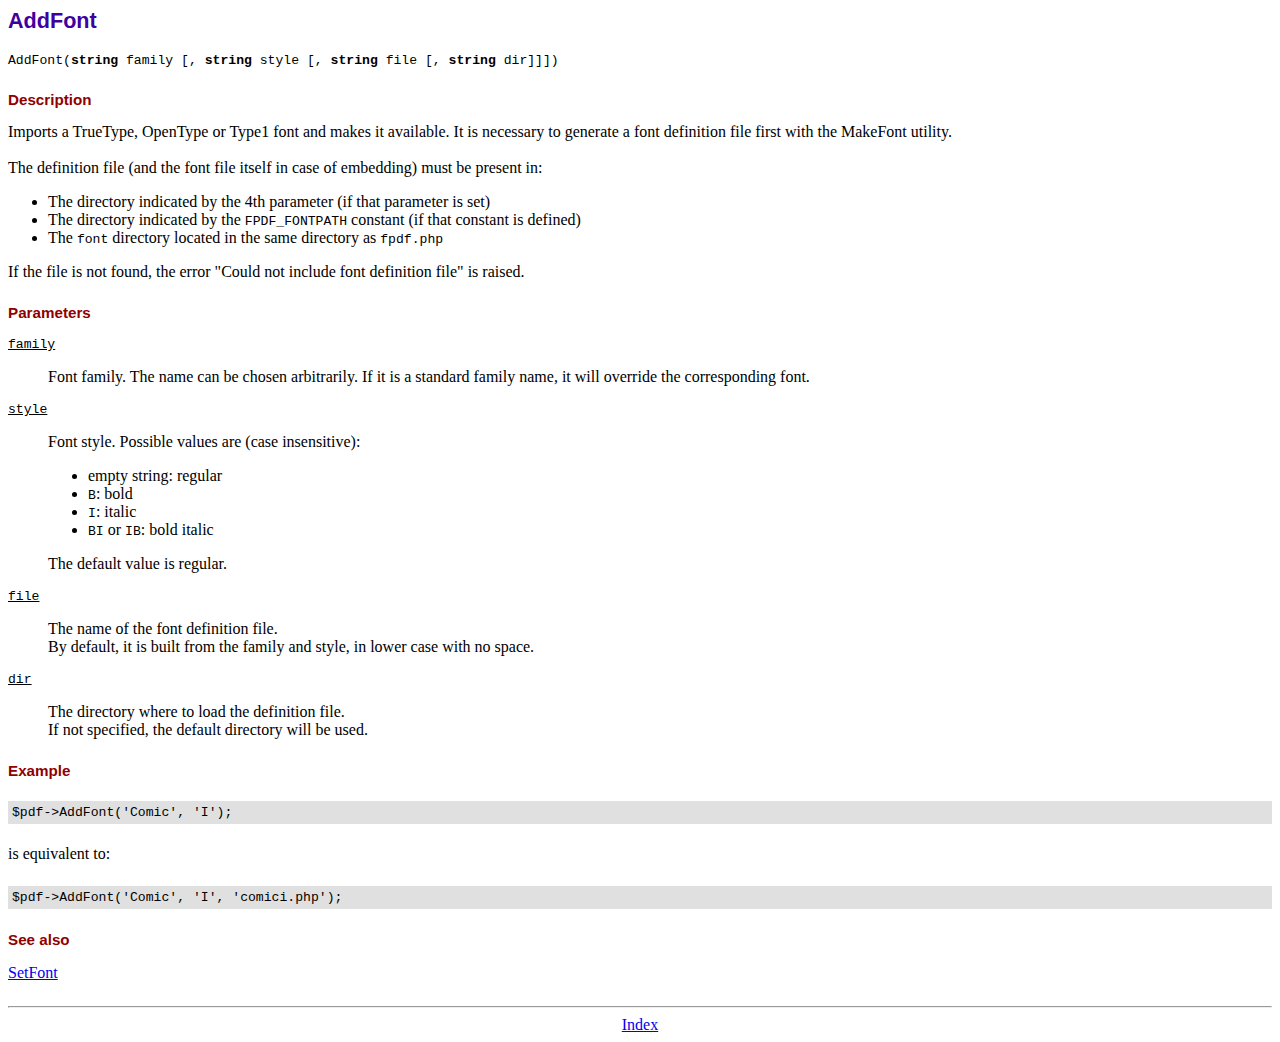
<file: lib/doc/addfont.htm>
<!DOCTYPE html PUBLIC "-//W3C//DTD HTML 4.01 Transitional//EN">
<html>
<head>
<meta http-equiv="Content-Type" content="text/html; charset=UTF-8">
<title>AddFont</title>
<link type="text/css" rel="stylesheet" href="../fpdf.css">
</head>
<body>
<h1>AddFont</h1>
<code>AddFont(<b>string</b> family [, <b>string</b> style [, <b>string</b> file [, <b>string</b> dir]]])</code>
<h2>Description</h2>
Imports a TrueType, OpenType or Type1 font and makes it available. It is necessary to generate a font
definition file first with the MakeFont utility.
<br>
<br>
The definition file (and the font file itself in case of embedding) must be present in:
<ul>
<li>The directory indicated by the 4th parameter (if that parameter is set)</li>
<li>The directory indicated by the <code>FPDF_FONTPATH</code> constant (if that constant is defined)</li>
<li>The <code>font</code> directory located in the same directory as <code>fpdf.php</code></li>
</ul>
If the file is not found, the error "Could not include font definition file" is raised.
<h2>Parameters</h2>
<dl class="param">
<dt><code>family</code></dt>
<dd>
Font family. The name can be chosen arbitrarily. If it is a standard family name, it will
override the corresponding font.
</dd>
<dt><code>style</code></dt>
<dd>
Font style. Possible values are (case insensitive):
<ul>
<li>empty string: regular</li>
<li><code>B</code>: bold</li>
<li><code>I</code>: italic</li>
<li><code>BI</code> or <code>IB</code>: bold italic</li>
</ul>
The default value is regular.
</dd>
<dt><code>file</code></dt>
<dd>
The name of the font definition file.
<br>
By default, it is built from the family and style, in lower case with no space.
</dd>
<dt><code>dir</code></dt>
<dd>
The directory where to load the definition file.
<br>
If not specified, the default directory will be used.
</dd>
</dl>
<h2>Example</h2>
<div class="doc-source">
<pre><code>$pdf-&gt;AddFont('Comic', 'I');</code></pre>
</div>
is equivalent to:
<div class="doc-source">
<pre><code>$pdf-&gt;AddFont('Comic', 'I', 'comici.php');</code></pre>
</div>
<h2>See also</h2>
<a href="setfont.htm">SetFont</a>
<hr style="margin-top:1.5em">
<div style="text-align:center"><a href="index.htm">Index</a></div>
</body>
</html>
</file>
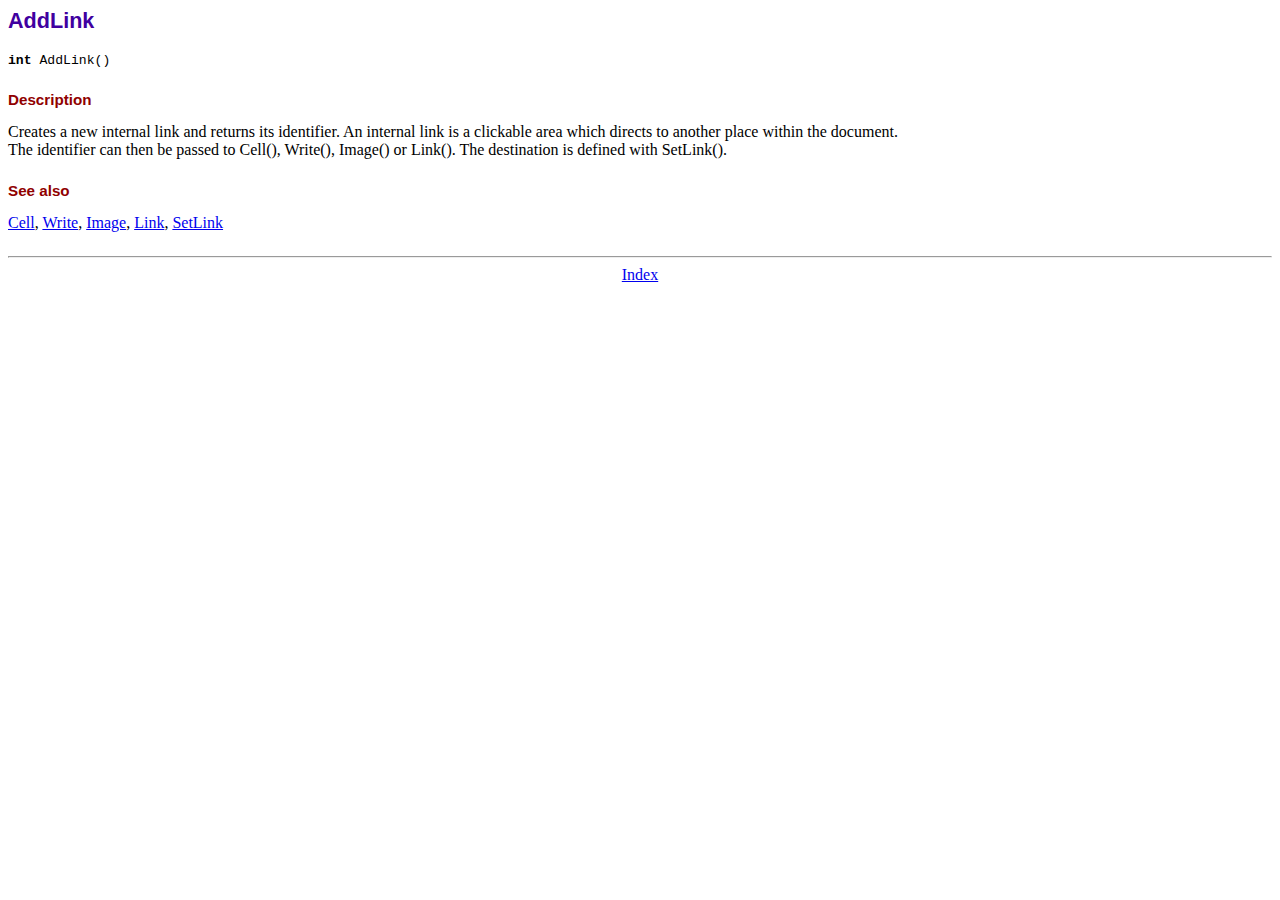
<file: lib/doc/addlink.htm>
<!DOCTYPE html PUBLIC "-//W3C//DTD HTML 4.01 Transitional//EN">
<html>
<head>
<meta http-equiv="Content-Type" content="text/html; charset=UTF-8">
<title>AddLink</title>
<link type="text/css" rel="stylesheet" href="../fpdf.css">
</head>
<body>
<h1>AddLink</h1>
<code><b>int</b> AddLink()</code>
<h2>Description</h2>
Creates a new internal link and returns its identifier. An internal link is a clickable area
which directs to another place within the document.
<br>
The identifier can then be passed to Cell(), Write(), Image() or Link(). The destination is
defined with SetLink().
<h2>See also</h2>
<a href="cell.htm">Cell</a>,
<a href="write.htm">Write</a>,
<a href="image.htm">Image</a>,
<a href="link.htm">Link</a>,
<a href="setlink.htm">SetLink</a>
<hr style="margin-top:1.5em">
<div style="text-align:center"><a href="index.htm">Index</a></div>
</body>
</html>
</file>
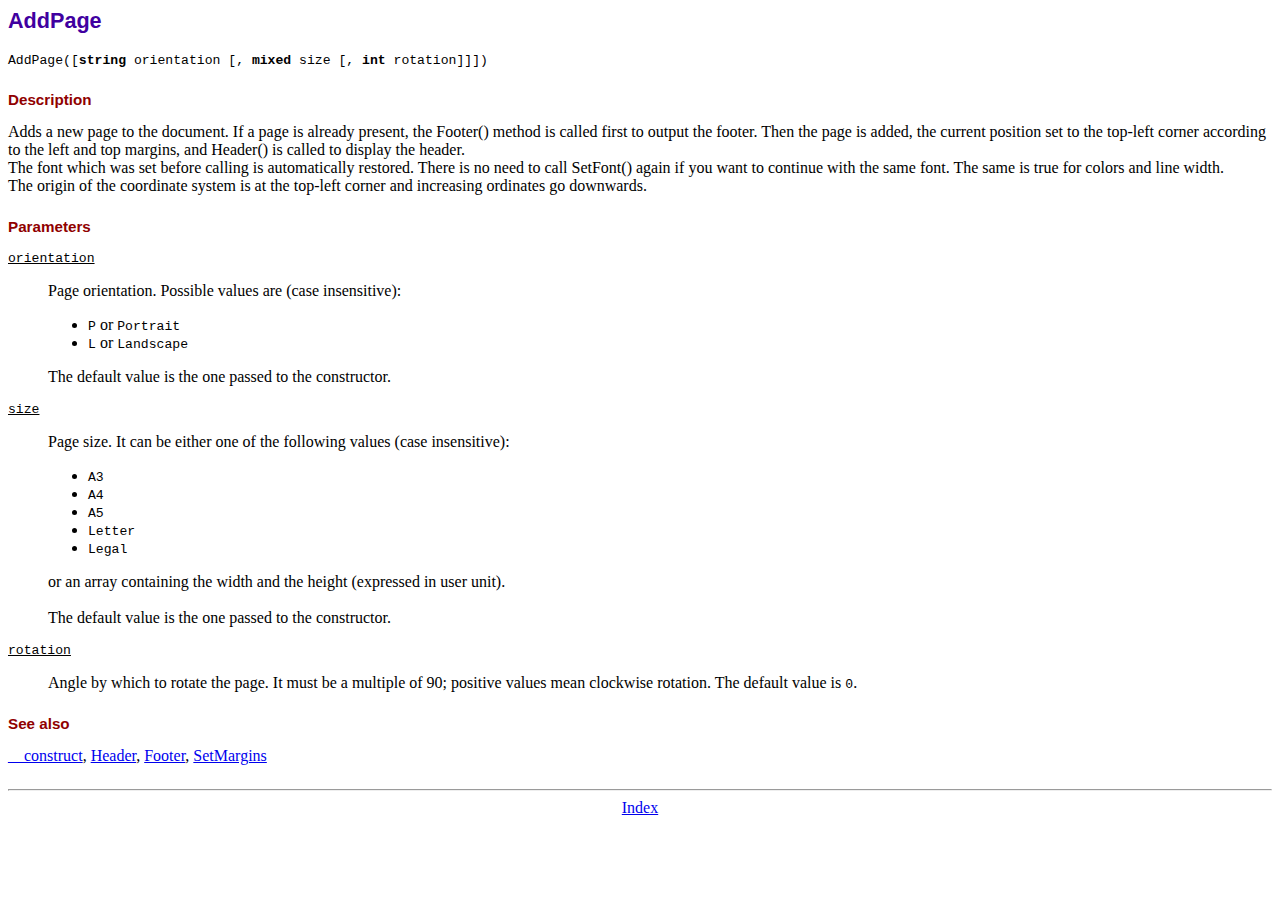
<file: lib/doc/addpage.htm>
<!DOCTYPE html PUBLIC "-//W3C//DTD HTML 4.01 Transitional//EN">
<html>
<head>
<meta http-equiv="Content-Type" content="text/html; charset=UTF-8">
<title>AddPage</title>
<link type="text/css" rel="stylesheet" href="../fpdf.css">
</head>
<body>
<h1>AddPage</h1>
<code>AddPage([<b>string</b> orientation [, <b>mixed</b> size [, <b>int</b> rotation]]])</code>
<h2>Description</h2>
Adds a new page to the document. If a page is already present, the Footer() method is called
first to output the footer. Then the page is added, the current position set to the top-left
corner according to the left and top margins, and Header() is called to display the header.
<br>
The font which was set before calling is automatically restored. There is no need to call
SetFont() again if you want to continue with the same font. The same is true for colors and
line width.
<br>
The origin of the coordinate system is at the top-left corner and increasing ordinates go
downwards.
<h2>Parameters</h2>
<dl class="param">
<dt><code>orientation</code></dt>
<dd>
Page orientation. Possible values are (case insensitive):
<ul>
<li><code>P</code> or <code>Portrait</code></li>
<li><code>L</code> or <code>Landscape</code></li>
</ul>
The default value is the one passed to the constructor.
</dd>
<dt><code>size</code></dt>
<dd>
Page size. It can be either one of the following values (case insensitive):
<ul>
<li><code>A3</code></li>
<li><code>A4</code></li>
<li><code>A5</code></li>
<li><code>Letter</code></li>
<li><code>Legal</code></li>
</ul>
or an array containing the width and the height (expressed in user unit).<br>
<br>
The default value is the one passed to the constructor.
</dd>
<dt><code>rotation</code></dt>
<dd>
Angle by which to rotate the page. It must be a multiple of 90; positive values
mean clockwise rotation. The default value is <code>0</code>.
</dd>
</dl>
<h2>See also</h2>
<a href="__construct.htm">__construct</a>,
<a href="header.htm">Header</a>,
<a href="footer.htm">Footer</a>,
<a href="setmargins.htm">SetMargins</a>
<hr style="margin-top:1.5em">
<div style="text-align:center"><a href="index.htm">Index</a></div>
</body>
</html>
</file>
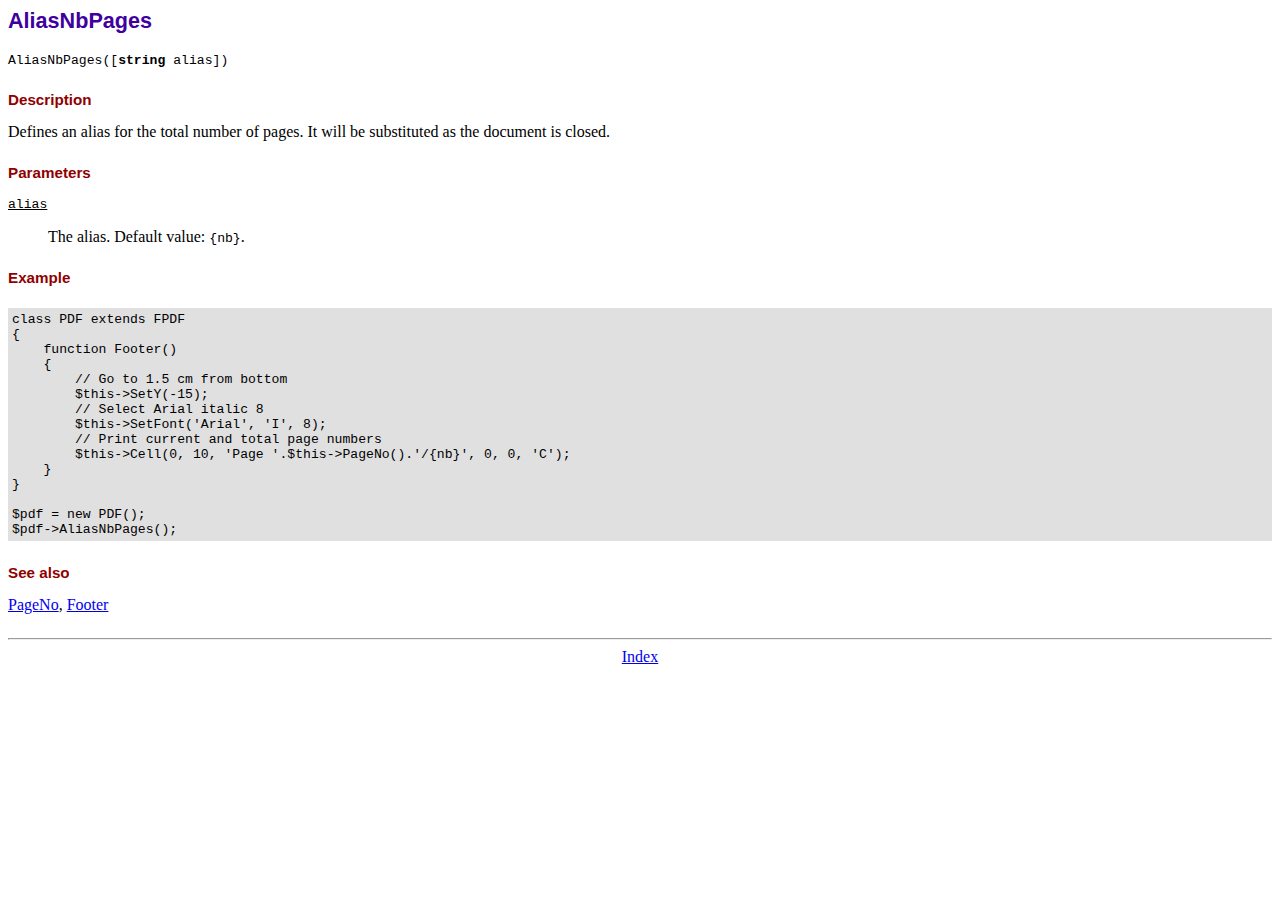
<file: lib/doc/aliasnbpages.htm>
<!DOCTYPE html PUBLIC "-//W3C//DTD HTML 4.01 Transitional//EN">
<html>
<head>
<meta http-equiv="Content-Type" content="text/html; charset=UTF-8">
<title>AliasNbPages</title>
<link type="text/css" rel="stylesheet" href="../fpdf.css">
</head>
<body>
<h1>AliasNbPages</h1>
<code>AliasNbPages([<b>string</b> alias])</code>
<h2>Description</h2>
Defines an alias for the total number of pages. It will be substituted as the document is
closed.
<h2>Parameters</h2>
<dl class="param">
<dt><code>alias</code></dt>
<dd>
The alias. Default value: <code>{nb}</code>.
</dd>
</dl>
<h2>Example</h2>
<div class="doc-source">
<pre><code>class PDF extends FPDF
{
    function Footer()
    {
        // Go to 1.5 cm from bottom
        $this-&gt;SetY(-15);
        // Select Arial italic 8
        $this-&gt;SetFont('Arial', 'I', 8);
        // Print current and total page numbers
        $this-&gt;Cell(0, 10, 'Page '.$this-&gt;PageNo().'/{nb}', 0, 0, 'C');
    }
}

$pdf = new PDF();
$pdf-&gt;AliasNbPages();</code></pre>
</div>
<h2>See also</h2>
<a href="pageno.htm">PageNo</a>,
<a href="footer.htm">Footer</a>
<hr style="margin-top:1.5em">
<div style="text-align:center"><a href="index.htm">Index</a></div>
</body>
</html>
</file>
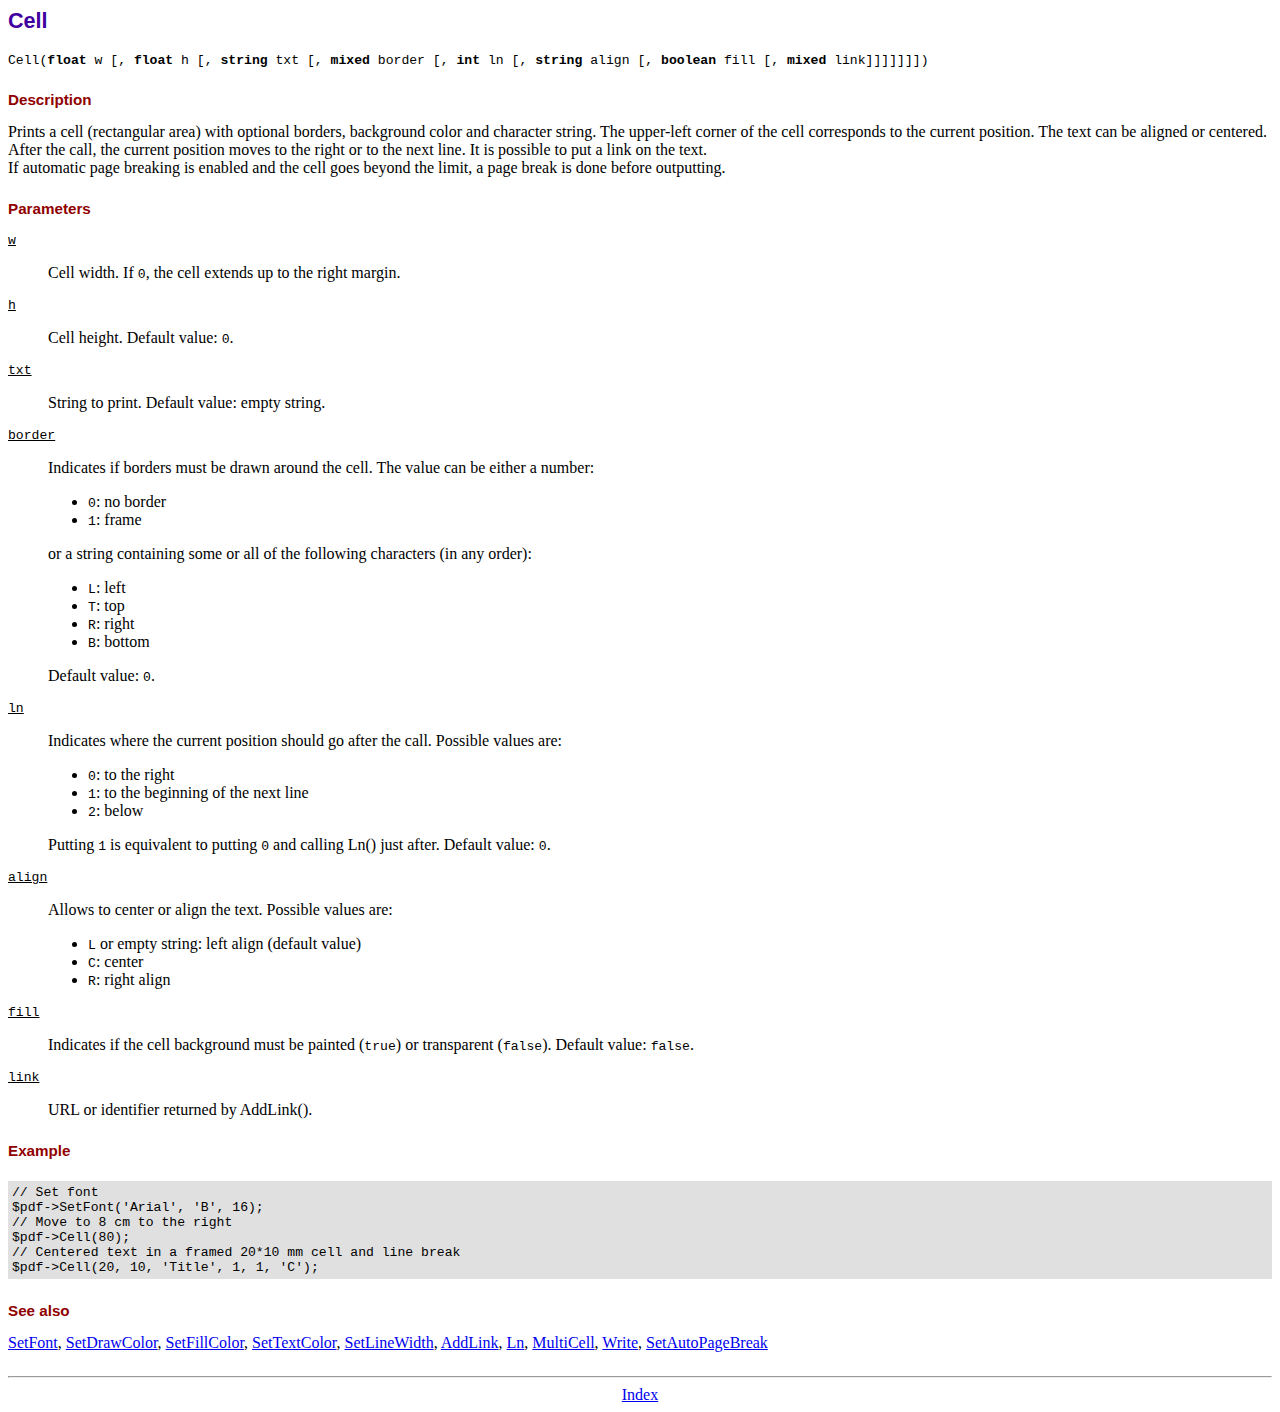
<file: lib/doc/cell.htm>
<!DOCTYPE html PUBLIC "-//W3C//DTD HTML 4.01 Transitional//EN">
<html>
<head>
<meta http-equiv="Content-Type" content="text/html; charset=UTF-8">
<title>Cell</title>
<link type="text/css" rel="stylesheet" href="../fpdf.css">
</head>
<body>
<h1>Cell</h1>
<code>Cell(<b>float</b> w [, <b>float</b> h [, <b>string</b> txt [, <b>mixed</b> border [, <b>int</b> ln [, <b>string</b> align [, <b>boolean</b> fill [, <b>mixed</b> link]]]]]]])</code>
<h2>Description</h2>
Prints a cell (rectangular area) with optional borders, background color and character string.
The upper-left corner of the cell corresponds to the current position. The text can be aligned
or centered. After the call, the current position moves to the right or to the next line. It is
possible to put a link on the text.
<br>
If automatic page breaking is enabled and the cell goes beyond the limit, a page break is
done before outputting.
<h2>Parameters</h2>
<dl class="param">
<dt><code>w</code></dt>
<dd>
Cell width. If <code>0</code>, the cell extends up to the right margin.
</dd>
<dt><code>h</code></dt>
<dd>
Cell height.
Default value: <code>0</code>.
</dd>
<dt><code>txt</code></dt>
<dd>
String to print.
Default value: empty string.
</dd>
<dt><code>border</code></dt>
<dd>
Indicates if borders must be drawn around the cell. The value can be either a number:
<ul>
<li><code>0</code>: no border</li>
<li><code>1</code>: frame</li>
</ul>
or a string containing some or all of the following characters (in any order):
<ul>
<li><code>L</code>: left</li>
<li><code>T</code>: top</li>
<li><code>R</code>: right</li>
<li><code>B</code>: bottom</li>
</ul>
Default value: <code>0</code>.
</dd>
<dt><code>ln</code></dt>
<dd>
Indicates where the current position should go after the call. Possible values are:
<ul>
<li><code>0</code>: to the right</li>
<li><code>1</code>: to the beginning of the next line</li>
<li><code>2</code>: below</li>
</ul>
Putting <code>1</code> is equivalent to putting <code>0</code> and calling Ln() just after.
Default value: <code>0</code>.
</dd>
<dt><code>align</code></dt>
<dd>
Allows to center or align the text. Possible values are:
<ul>
<li><code>L</code> or empty string: left align (default value)</li>
<li><code>C</code>: center</li>
<li><code>R</code>: right align</li>
</ul>
</dd>
<dt><code>fill</code></dt>
<dd>
Indicates if the cell background must be painted (<code>true</code>) or transparent (<code>false</code>).
Default value: <code>false</code>.
</dd>
<dt><code>link</code></dt>
<dd>
URL or identifier returned by AddLink().
</dd>
</dl>
<h2>Example</h2>
<div class="doc-source">
<pre><code>// Set font
$pdf-&gt;SetFont('Arial', 'B', 16);
// Move to 8 cm to the right
$pdf-&gt;Cell(80);
// Centered text in a framed 20*10 mm cell and line break
$pdf-&gt;Cell(20, 10, 'Title', 1, 1, 'C');</code></pre>
</div>
<h2>See also</h2>
<a href="setfont.htm">SetFont</a>,
<a href="setdrawcolor.htm">SetDrawColor</a>,
<a href="setfillcolor.htm">SetFillColor</a>,
<a href="settextcolor.htm">SetTextColor</a>,
<a href="setlinewidth.htm">SetLineWidth</a>,
<a href="addlink.htm">AddLink</a>,
<a href="ln.htm">Ln</a>,
<a href="multicell.htm">MultiCell</a>,
<a href="write.htm">Write</a>,
<a href="setautopagebreak.htm">SetAutoPageBreak</a>
<hr style="margin-top:1.5em">
<div style="text-align:center"><a href="index.htm">Index</a></div>
</body>
</html>
</file>
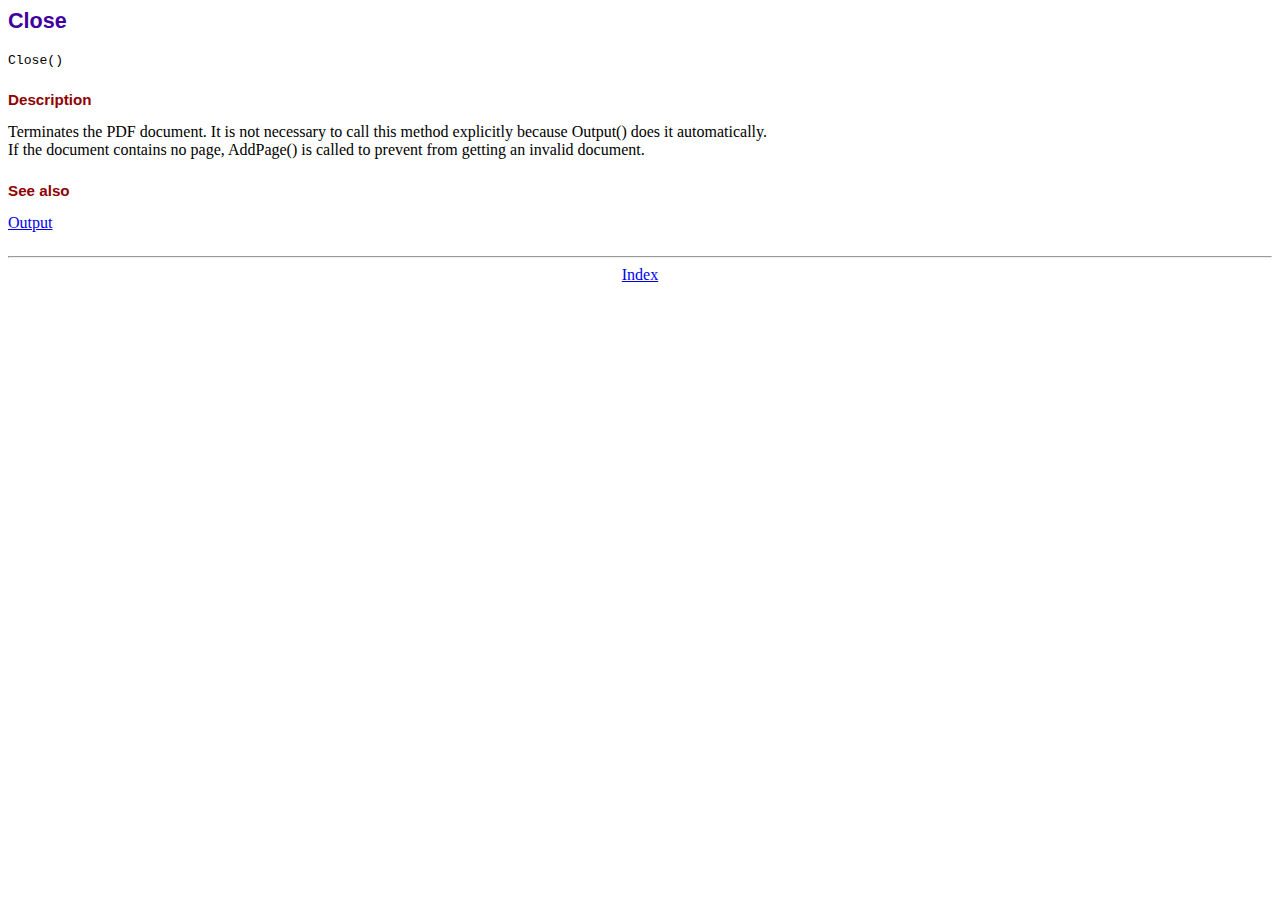
<file: lib/doc/close.htm>
<!DOCTYPE html PUBLIC "-//W3C//DTD HTML 4.01 Transitional//EN">
<html>
<head>
<meta http-equiv="Content-Type" content="text/html; charset=UTF-8">
<title>Close</title>
<link type="text/css" rel="stylesheet" href="../fpdf.css">
</head>
<body>
<h1>Close</h1>
<code>Close()</code>
<h2>Description</h2>
Terminates the PDF document. It is not necessary to call this method explicitly because Output()
does it automatically.
<br>
If the document contains no page, AddPage() is called to prevent from getting an invalid document.
<h2>See also</h2>
<a href="output.htm">Output</a>
<hr style="margin-top:1.5em">
<div style="text-align:center"><a href="index.htm">Index</a></div>
</body>
</html>
</file>
<file: lib/fpdf.css>
body {font-family:"Times New Roman",serif}
h1 {font:bold 135% Arial,sans-serif; color:#4000A0; margin-bottom:0.9em}
h2 {font:bold 95% Arial,sans-serif; color:#900000; margin-top:1.5em; margin-bottom:1em}
dl.param dt {text-decoration:underline}
dl.param dd {margin-top:1em; margin-bottom:1em}
dl.param ul {margin-top:1em; margin-bottom:1em}
tt, code, kbd {font-family:"Courier New",Courier,monospace; font-size:82%}
div.source {margin-top:1.4em; margin-bottom:1.3em}
div.source pre {display:table; border:1px solid #24246A; width:100%; margin:0em; font-family:inherit; font-size:100%}
div.source code {display:block; border:1px solid #C5C5EC; background-color:#F0F5FF; padding:6px; color:#000000}
div.doc-source {margin-top:1.4em; margin-bottom:1.3em}
div.doc-source pre {display:table; width:100%; margin:0em; font-family:inherit; font-size:100%}
div.doc-source code {display:block; background-color:#E0E0E0; padding:4px}
.kw {color:#000080; font-weight:bold}
.str {color:#CC0000}
.cmt {color:#008000}
p.demo {text-align:center; margin-top:-0.9em}
a.demo {text-decoration:none; font-weight:bold; color:#0000CC}
a.demo:link {text-decoration:none; font-weight:bold; color:#0000CC}
a.demo:hover {text-decoration:none; font-weight:bold; color:#0000FF}
a.demo:active {text-decoration:none; font-weight:bold; color:#0000FF}
</file>
